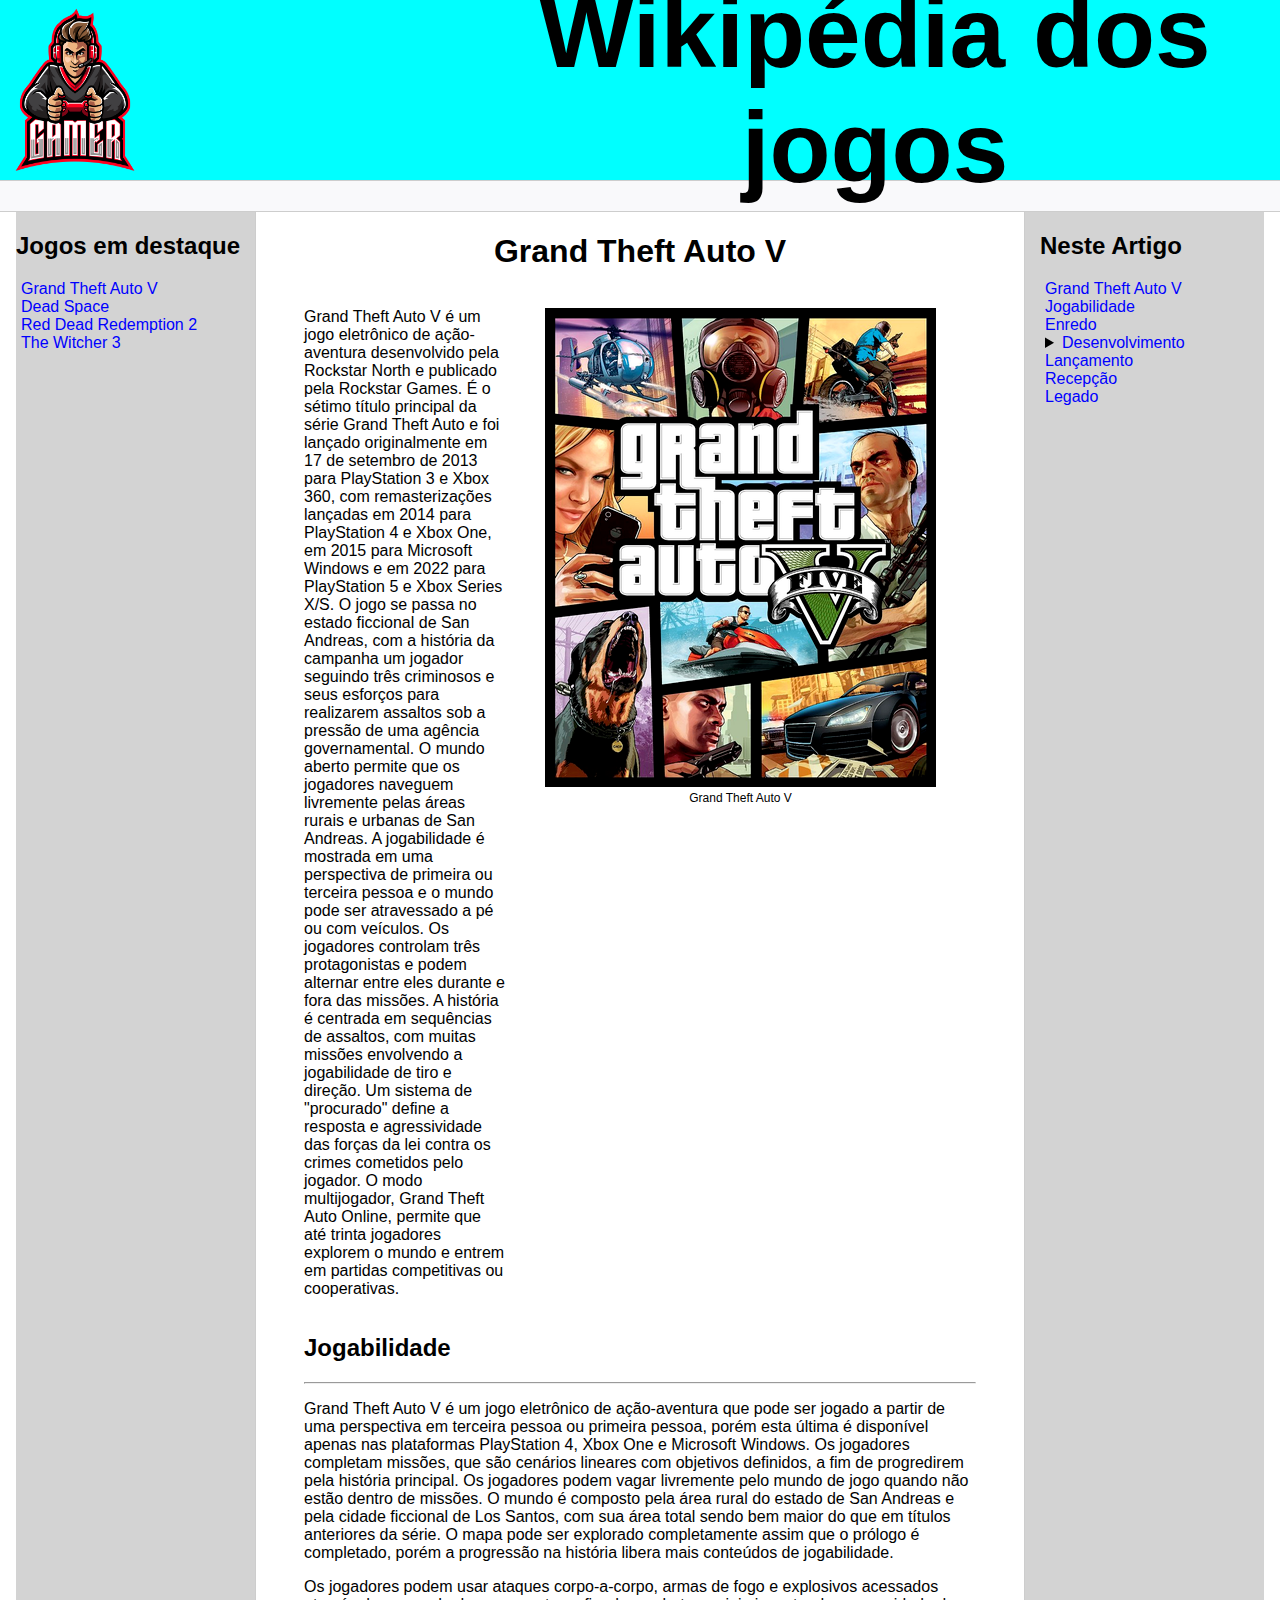
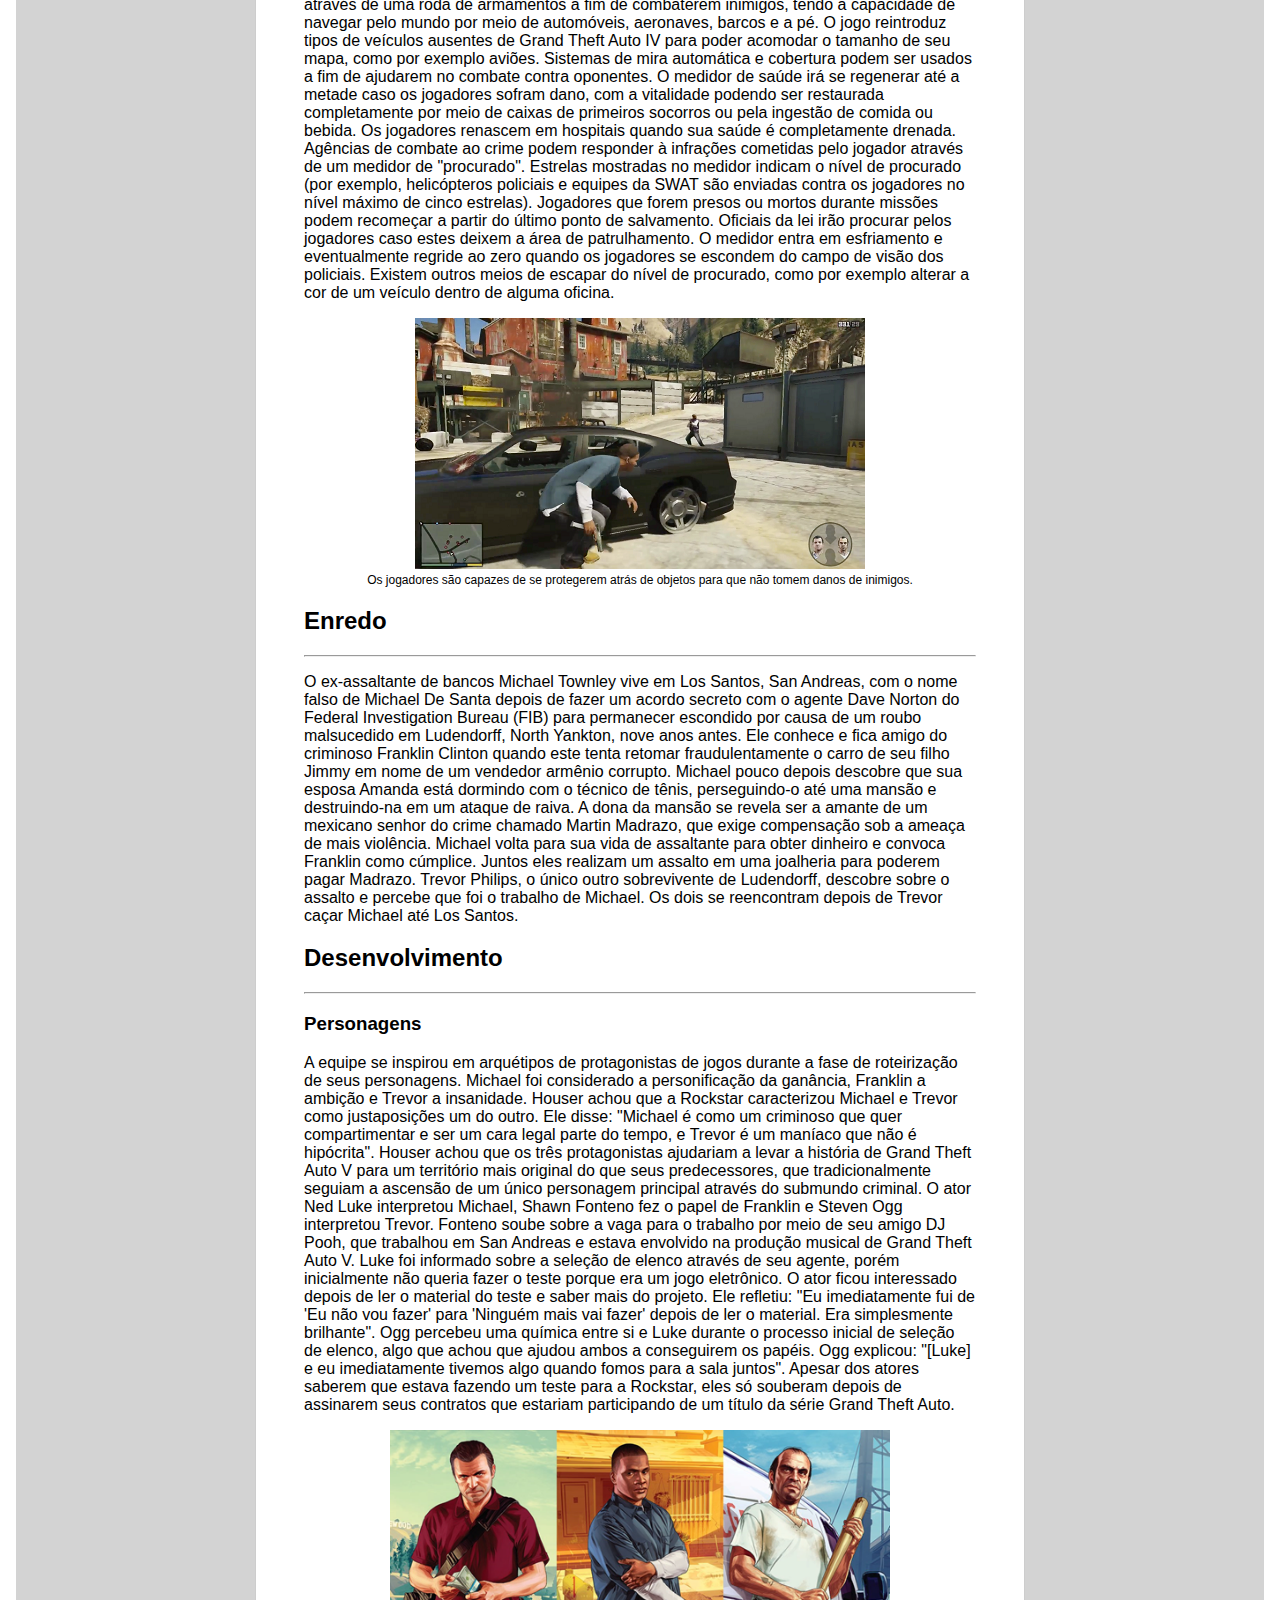
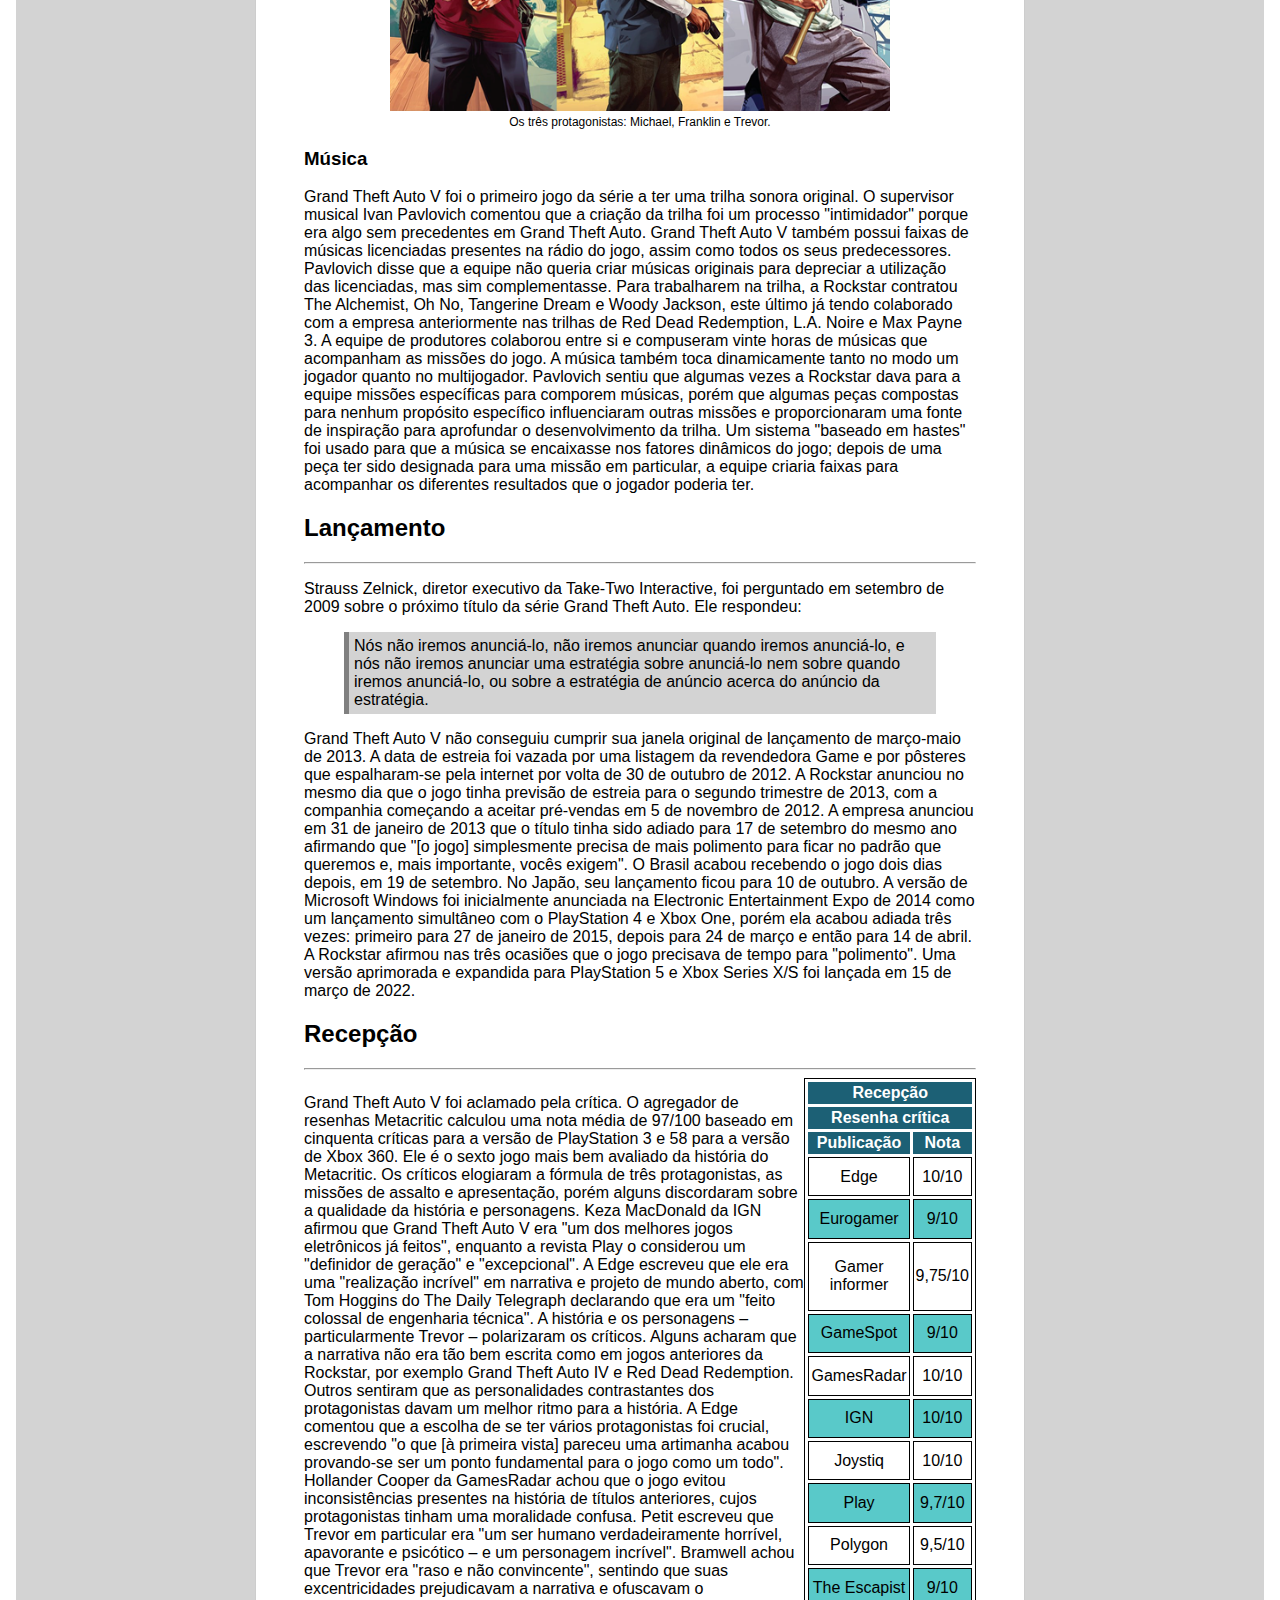
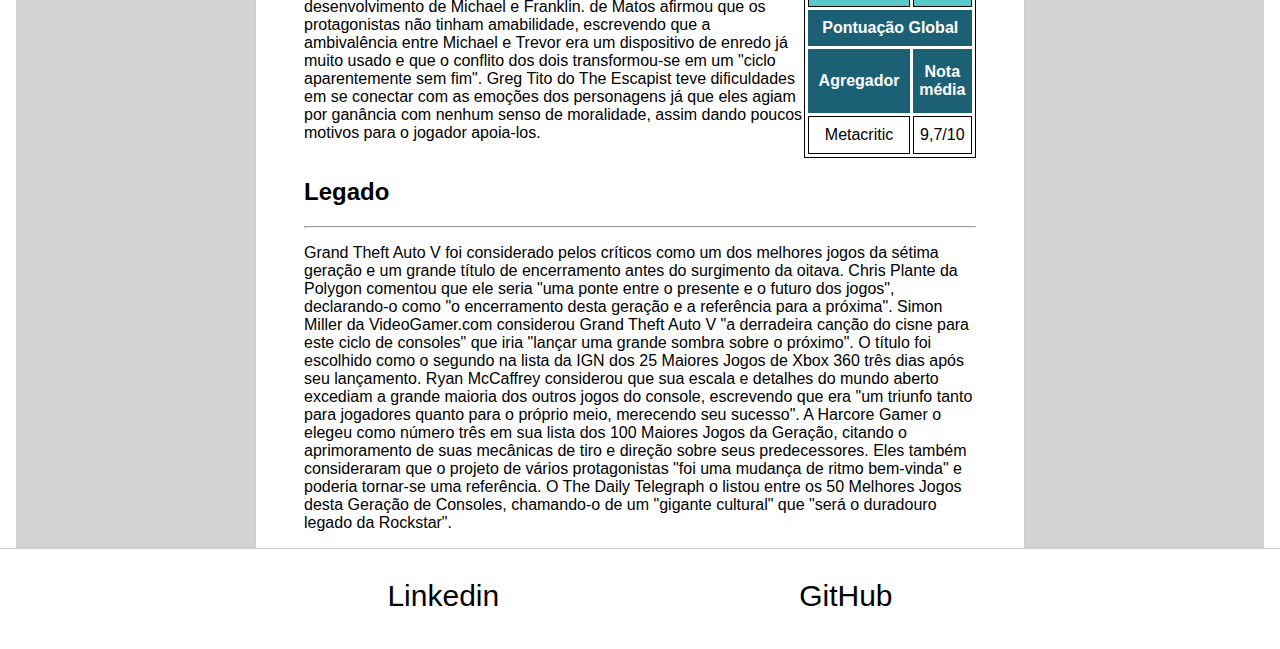
<file: index.html>
<!DOCTYPE html>
<html lang="pt-br">
<head>
    <meta charset="UTF-8">
    <meta http-equiv="X-UA-Compatible" content="IE=edge">
    <meta name="viewport" content="width=device-width, initial-scale=1.0">
    <title>Página Principal</title>
    <link rel="stylesheet" href="assets/css/style.css">
</head>
<body>

    <header>  
            <img id="1" src="assets/images/logo_game.png" alt="Logotipo do site"/>
            <h1>Wikipédia dos jogos</h1>
            
    </header>

    <div class="bar"></div>

    <div class="content">
        <nav class="sidebar">
            <h2>Jogos em destaque</h2>
            <ul>
                <li><a href="index.html">Grand Theft Auto V</a></li>
                <li><a href="deadspace.html">Dead Space</a></li>
                <li><a href="RDR2.html">Red Dead Redemption 2</a></li>
                <li><a href="thewitcher3.html">The Witcher 3</a></li>
            </ul>
        </nav>

        <main class="main">
            <h1 id="gtav">Grand Theft Auto V</h1>

            <div class="capa">

                <p>
                    Grand Theft Auto V é um jogo eletrônico de ação-aventura desenvolvido pela Rockstar North e publicado pela Rockstar Games. 
                    É o sétimo título principal da série Grand Theft Auto e foi lançado originalmente em 17 de setembro de 2013 para PlayStation 3 e Xbox 360, 
                    com remasterizações lançadas em 2014 para PlayStation 4 e Xbox One, em 2015 para Microsoft Windows e em 2022 para PlayStation 5 e Xbox Series X/S. 
                    O jogo se passa no estado ficcional de San Andreas, com a história da campanha um jogador seguindo três criminosos e seus esforços para realizarem assaltos sob a pressão de uma agência governamental. 
                    O mundo aberto permite que os jogadores naveguem livremente pelas áreas rurais e urbanas de San Andreas.
                
                    A jogabilidade é mostrada em uma perspectiva de primeira ou terceira pessoa e o mundo pode ser atravessado a pé ou com veículos. 
                    Os jogadores controlam três protagonistas e podem alternar entre eles durante e fora das missões. A história é centrada em sequências de assaltos, com muitas missões envolvendo a jogabilidade de tiro e direção. 
                    Um sistema de "procurado" define a resposta e agressividade das forças da lei contra os crimes cometidos pelo jogador. O modo multijogador, Grand Theft Auto Online, permite que até trinta jogadores explorem o mundo e entrem em partidas competitivas ou cooperativas.
                </p>

                <figure>
                    <img src="assets/images/GTAV/Grand_Theft_Auto_V_capa.png" alt="Imagem da capa de Grand Theft Auto V">
                    <figcaption>Grand Theft Auto V</figcaption>
                </figure>
            
            </div>

            <h2 id="jogabilidade">Jogabilidade</h2><hr>
        
                <p>
                    Grand Theft Auto V é um jogo eletrônico de ação-aventura que pode ser jogado a partir de uma perspectiva em terceira pessoa ou primeira pessoa, 
                    porém esta última é disponível apenas nas plataformas PlayStation 4, Xbox One e Microsoft Windows. Os jogadores completam missões, que são cenários lineares com objetivos definidos, 
                    a fim de progredirem pela história principal. Os jogadores podem vagar livremente pelo mundo de jogo quando não estão dentro de missões. 
                    O mundo é composto pela área rural do estado de San Andreas e pela cidade ficcional de Los Santos, com sua área total sendo bem maior do que em títulos anteriores da série. 
                    O mapa pode ser explorado completamente assim que o prólogo é completado, porém a progressão na história libera mais conteúdos de jogabilidade.
                </p>

                <p>
                    Os jogadores podem usar ataques corpo-a-corpo, armas de fogo e explosivos acessados através de uma roda de armamentos a fim de combaterem inimigos, tendo a capacidade de navegar pelo mundo por meio de automóveis, 
                    aeronaves, barcos e a pé. O jogo reintroduz tipos de veículos ausentes de Grand Theft Auto IV para poder acomodar o tamanho de seu mapa, como por exemplo aviões. Sistemas de mira automática e cobertura podem ser usados a fim de ajudarem no combate contra oponentes. 
                    O medidor de saúde irá se regenerar até a metade caso os jogadores sofram dano, com a vitalidade podendo ser restaurada completamente por meio de caixas de primeiros socorros ou pela ingestão de comida ou bebida. 
                    Os jogadores renascem em hospitais quando sua saúde é completamente drenada. Agências de combate ao crime podem responder à infrações cometidas pelo jogador através de um medidor de "procurado". 
                    Estrelas mostradas no medidor indicam o nível de procurado (por exemplo, helicópteros policiais e equipes da SWAT são enviadas contra os jogadores no nível máximo de cinco estrelas). 
                    Jogadores que forem presos ou mortos durante missões podem recomeçar a partir do último ponto de salvamento. Oficiais da lei irão procurar pelos jogadores caso estes deixem a área de patrulhamento. 
                    O medidor entra em esfriamento e eventualmente regride ao zero quando os jogadores se escondem do campo de visão dos policiais. Existem outros meios de escapar do nível de procurado, como por exemplo alterar a cor de um veículo dentro de alguma oficina.
                </p>

                    <figure>
                        <img src="assets/images/GTAV/GTA_V-gameplay-Trevor.png" alt="Os jogadores são capazes de se protegerem atrás de objetos para que não tomem danos de inimigos.">
                        <figcaption>Os jogadores são capazes de se protegerem atrás de objetos para que não tomem danos de inimigos.</figcaption>
                    </figure>

            <h2 id="enredo">Enredo</h2><hr>

                <p>
                    O ex-assaltante de bancos Michael Townley vive em Los Santos, San Andreas, com o nome falso de Michael De Santa depois de fazer um acordo secreto com o agente Dave Norton do Federal Investigation Bureau (FIB) para permanecer escondido por causa de um roubo malsucedido em Ludendorff, North Yankton, nove anos antes. 
                    Ele conhece e fica amigo do criminoso Franklin Clinton quando este tenta retomar fraudulentamente o carro de seu filho Jimmy em nome de um vendedor armênio corrupto. Michael pouco depois descobre que sua esposa Amanda está dormindo com o técnico de tênis, perseguindo-o até uma mansão e destruindo-na em um ataque de raiva. 
                    A dona da mansão se revela ser a amante de um mexicano senhor do crime chamado Martin Madrazo, que exige compensação sob a ameaça de mais violência. Michael volta para sua vida de assaltante para obter dinheiro e convoca Franklin como cúmplice. 
                    Juntos eles realizam um assalto em uma joalheria para poderem pagar Madrazo. Trevor Philips, o único outro sobrevivente de Ludendorff, descobre sobre o assalto e percebe que foi o trabalho de Michael. Os dois se reencontram depois de Trevor caçar Michael até Los Santos.
                </p>

            <h2 id="desenvolvimento">Desenvolvimento</h2><hr>

                <h3 id="personagens">Personagens</h3>

                    <p>
                        A equipe se inspirou em arquétipos de protagonistas de jogos durante a fase de roteirização de seus personagens. Michael foi considerado a personificação da ganância, Franklin a ambição e Trevor a insanidade. 
                        Houser achou que a Rockstar caracterizou Michael e Trevor como justaposições um do outro. Ele disse: "Michael é como um criminoso que quer compartimentar e ser um cara legal parte do tempo, e Trevor é um maníaco que não é hipócrita". 
                        Houser achou que os três protagonistas ajudariam a levar a história de Grand Theft Auto V para um território mais original do que seus predecessores, que tradicionalmente seguiam a ascensão de um único personagem principal através do submundo criminal. 
                        O ator Ned Luke interpretou Michael, Shawn Fonteno fez o papel de Franklin e Steven Ogg interpretou Trevor. Fonteno soube sobre a vaga para o trabalho por meio de seu amigo DJ Pooh, que trabalhou em San Andreas e estava envolvido na produção musical de Grand Theft Auto V. 
                        Luke foi informado sobre a seleção de elenco através de seu agente, porém inicialmente não queria fazer o teste porque era um jogo eletrônico. O ator ficou interessado depois de ler o material do teste e saber mais do projeto. 
                        Ele refletiu: "Eu imediatamente fui de 'Eu não vou fazer' para 'Ninguém mais vai fazer' depois de ler o material. Era simplesmente brilhante". Ogg percebeu uma química entre si e Luke durante o processo inicial de seleção de elenco, 
                        algo que achou que ajudou ambos a conseguirem os papéis. Ogg explicou: "[Luke] e eu imediatamente tivemos algo quando fomos para a sala juntos". Apesar dos atores saberem que estava fazendo um teste para a Rockstar, 
                        eles só souberam depois de assinarem seus contratos que estariam participando de um título da série Grand Theft Auto.
                    </p>

                    <figure>
                        <img src="assets/images/GTAV/GTA_V_Protagonistas.png" alt="Os três protagonistas: Michael, Franklin e Trevor.">
                        <figcaption>Os três protagonistas: Michael, Franklin e Trevor.</figcaption>
                    </figure>
                    
                    <h3 id="musica">Música</h3>

                    <p>
                        Grand Theft Auto V foi o primeiro jogo da série a ter uma trilha sonora original. O supervisor musical Ivan Pavlovich comentou que a criação da trilha foi um processo "intimidador" porque era algo sem precedentes em Grand Theft Auto. 
                        Grand Theft Auto V também possui faixas de músicas licenciadas presentes na rádio do jogo, assim como todos os seus predecessores. Pavlovich disse que a equipe não queria criar músicas originais para depreciar a utilização das licenciadas, mas sim complementasse. 
                        Para trabalharem na trilha, a Rockstar contratou The Alchemist, Oh No, Tangerine Dream e Woody Jackson, este último já tendo colaborado com a empresa anteriormente nas trilhas de Red Dead Redemption, L.A. Noire e Max Payne 3. 
                        A equipe de produtores colaborou entre si e compuseram vinte horas de músicas que acompanham as missões do jogo. A música também toca dinamicamente tanto no modo um jogador quanto no multijogador. 
                        Pavlovich sentiu que algumas vezes a Rockstar dava para a equipe missões específicas para comporem músicas, porém que algumas peças compostas para nenhum propósito específico influenciaram outras missões e proporcionaram uma fonte de inspiração para aprofundar o desenvolvimento da trilha. 
                        Um sistema "baseado em hastes" foi usado para que a música se encaixasse nos fatores dinâmicos do jogo; depois de uma peça ter sido designada para uma missão em particular, a equipe criaria faixas para acompanhar os diferentes resultados que o jogador poderia ter.
                    </p>

            <h2 id="lançamento">Lançamento</h2><hr>

                <p>
                    Strauss Zelnick, diretor executivo da Take-Two Interactive, foi perguntado em setembro de 2009 sobre o próximo título da série Grand Theft Auto. Ele respondeu:
                </p>

                    <blockquote cite="Robinson, Andy (2 de setembro de 2009). «Take-Two on the GTA V announcement». Computer and Video Games. Consultado em 6 de setembro de 2016. Cópia arquivada em 24 de junho de 2013">
                        Nós não iremos anunciá-lo, não iremos anunciar quando iremos anunciá-lo, e nós não iremos anunciar uma estratégia sobre anunciá-lo nem sobre quando iremos anunciá-lo, ou sobre a estratégia de anúncio acerca do anúncio da estratégia.
                    </blockquote>

                <p>
                    Grand Theft Auto V não conseguiu cumprir sua janela original de lançamento de março-maio de 2013. A data de estreia foi vazada por uma listagem da revendedora Game e por pôsteres que espalharam-se pela internet por volta de 30 de outubro de 2012. 
                    A Rockstar anunciou no mesmo dia que o jogo tinha previsão de estreia para o segundo trimestre de 2013, com a companhia começando a aceitar pré-vendas em 5 de novembro de 2012. A empresa anunciou em 31 de janeiro de 2013 que o título tinha sido adiado para 17 de setembro do mesmo ano 
                    afirmando que "[o jogo] simplesmente precisa de mais polimento para ficar no padrão que queremos e, mais importante, vocês exigem". O Brasil acabou recebendo o jogo dois dias depois, em 19 de setembro. No Japão, seu lançamento ficou para 10 de outubro. 
                    A versão de Microsoft Windows foi inicialmente anunciada na Electronic Entertainment Expo de 2014 como um lançamento simultâneo com o PlayStation 4 e Xbox One, porém ela acabou adiada três vezes: primeiro para 27 de janeiro de 2015, depois para 24 de março e então para 14 de abril. 
                    A Rockstar afirmou nas três ocasiões que o jogo precisava de tempo para "polimento". Uma versão aprimorada e expandida para PlayStation 5 e Xbox Series X/S foi lançada em 15 de março de 2022.
                </p>
                   
            <h2 id="recepção">Recepção</h2><hr>

            <div class="reception">

                <p>
                    Grand Theft Auto V foi aclamado pela crítica. O agregador de resenhas Metacritic calculou uma nota média de 97/100 baseado em cinquenta críticas para a versão de PlayStation 3 e 58 para a versão de Xbox 360. Ele é o sexto jogo mais bem avaliado da história do Metacritic. 
                    Os críticos elogiaram a fórmula de três protagonistas, as missões de assalto e apresentação, porém alguns discordaram sobre a qualidade da história e personagens. Keza MacDonald da IGN afirmou que Grand Theft Auto V era "um dos melhores jogos eletrônicos já feitos", 
                    enquanto a revista Play o considerou um "definidor de geração" e "excepcional". A Edge escreveu que ele era uma "realização incrível" em narrativa e projeto de mundo aberto, com Tom Hoggins do The Daily Telegraph declarando que era um "feito colossal de engenharia técnica".
               
                    A história e os personagens – particularmente Trevor – polarizaram os críticos. Alguns acharam que a narrativa não era tão bem escrita como em jogos anteriores da Rockstar, por exemplo Grand Theft Auto IV e Red Dead Redemption. 
                    Outros sentiram que as personalidades contrastantes dos protagonistas davam um melhor ritmo para a história. A Edge comentou que a escolha de se ter vários protagonistas foi crucial, escrevendo "o que [à primeira vista] pareceu uma artimanha acabou provando-se ser um ponto fundamental para o jogo como um todo". 
                    Hollander Cooper da GamesRadar achou que o jogo evitou inconsistências presentes na história de títulos anteriores, cujos protagonistas tinham uma moralidade confusa. Petit escreveu que Trevor em particular era "um ser humano verdadeiramente horrível, apavorante e psicótico – e um personagem incrível". 
                    Bramwell achou que Trevor era "raso e não convincente", sentindo que suas excentricidades prejudicavam a narrativa e ofuscavam o desenvolvimento de Michael e Franklin. de Matos afirmou que os protagonistas não tinham amabilidade, escrevendo que a ambivalência entre Michael e Trevor era um dispositivo de enredo já muito usado 
                    e que o conflito dos dois transformou-se em um "ciclo aparentemente sem fim". Greg Tito do The Escapist teve dificuldades em se conectar com as emoções dos personagens já que eles agiam por ganância com nenhum senso de moralidade, assim dando poucos motivos para o jogador apoia-los.
                </p>

                    <table cellspacing="3" cellpadding="2">
                        <thead>
                            <tr>
                                <th colspan="2">Recepção</th>
                            </tr>
                            <tr>
                                <th colspan="2">Resenha crítica</th>
                            </tr>
                            <tr>
                                <th>Publicação</th>
                                <th>Nota</th>
                            </tr>
                        </thead>
                        <tbody>
                            <tr>
                                <td>Edge</td>
                                <td>10/10</td>
                            </tr>
                            <tr>
                                <td>Eurogamer</td>
                                <td>9/10</td>
                            </tr>
                            <tr>
                                <td>Gamer informer</td>
                                <td>9,75/10</td>
                            </tr>
                            <tr>
                                <td>GameSpot</td>
                                <td>9/10</td>
                            </tr>
                            <tr>
                                <td>GamesRadar</td>
                                <td>10/10</td>
                            </tr>
                            <tr>
                                <td>IGN</td>
                                <td>10/10</td>
                            </tr>
                            <tr>
                                <td>Joystiq</td>
                                <td>10/10</td>
                            </tr>
                            <tr>
                                <td>Play</td>
                                <td>9,7/10</td>
                            </tr>
                            <tr>
                                <td>Polygon</td>
                                <td>9,5/10</td>
                            </tr>
                            <tr>
                                <td>The Escapist</td>
                                <td>9/10</td>
                            </tr>
                        </tbody>
                        <thead>
                            <tr>
                                <th colspan="2">Pontuação Global</th>
                            </tr>
                            <tr>
                                <th>Agregador</th>
                                <th>Nota média</th>
                            </tr>
                        </thead>
                        <tbody>
                            <tr>
                                <td>Metacritic</td>
                                <td>9,7/10</td>
                            </tr>
                        </tbody>
                    </table>
        </div>

        <h2 id="legado">Legado</h2><hr>

            <p>
                Grand Theft Auto V foi considerado pelos críticos como um dos melhores jogos da sétima geração e um grande título de encerramento antes do surgimento da oitava. Chris Plante da Polygon comentou que ele seria "uma ponte entre o presente e o futuro dos jogos", declarando-o como "o encerramento desta geração e a referência para a próxima". 
                Simon Miller da VideoGamer.com considerou Grand Theft Auto V "a derradeira canção do cisne para este ciclo de consoles" que iria "lançar uma grande sombra sobre o próximo". O título foi escolhido como o segundo na lista da IGN dos 25 Maiores Jogos de Xbox 360 três dias após seu lançamento. 
                Ryan McCaffrey considerou que sua escala e detalhes do mundo aberto excediam a grande maioria dos outros jogos do console, escrevendo que era "um triunfo tanto para jogadores quanto para o próprio meio, merecendo seu sucesso". A Harcore Gamer o elegeu como número três em sua lista dos 100 Maiores Jogos da Geração, citando o aprimoramento de suas mecânicas de tiro e direção sobre seus predecessores. 
                Eles também consideraram que o projeto de vários protagonistas "foi uma mudança de ritmo bem-vinda" e poderia tornar-se uma referência. O The Daily Telegraph o listou entre os 50 Melhores Jogos desta Geração de Consoles, chamando-o de um "gigante cultural" que "será o duradouro legado da Rockstar".
            </p>


            
        </main>

        <aside class="anchors">
            <h2>Neste Artigo</h2>
            <ul>
                <li><a href="#gtav">Grand Theft Auto V</a></li>
                <li><a href="#jogabilidade">Jogabilidade</a></li>
                <li><a href="#enredo">Enredo</a></li>
                
                <details>
                    <summary><a href="#desenvolvimento">Desenvolvimento</a></summary>
                               <a href="#personagens">Personagens</a> <br>
                               <a href="#musica">Música</a>
                
                </details>
                <li><a href="#lançamento">Lançamento</a></li>
                <li><a href="#recepção">Recepção</a></li>
                <li><a href="#legado">Legado</a></li>
            </ul>
        </aside>
    </div>

    <footer class="footer">
        <a target="_blank" href="https://www.linkedin.com/in/claiton-jose-clemes">Linkedin</a>
        <a target="_blank" href="https://github.com/Claitonjc">GitHub</a>

    </footer>
</body>
</html>
</file>
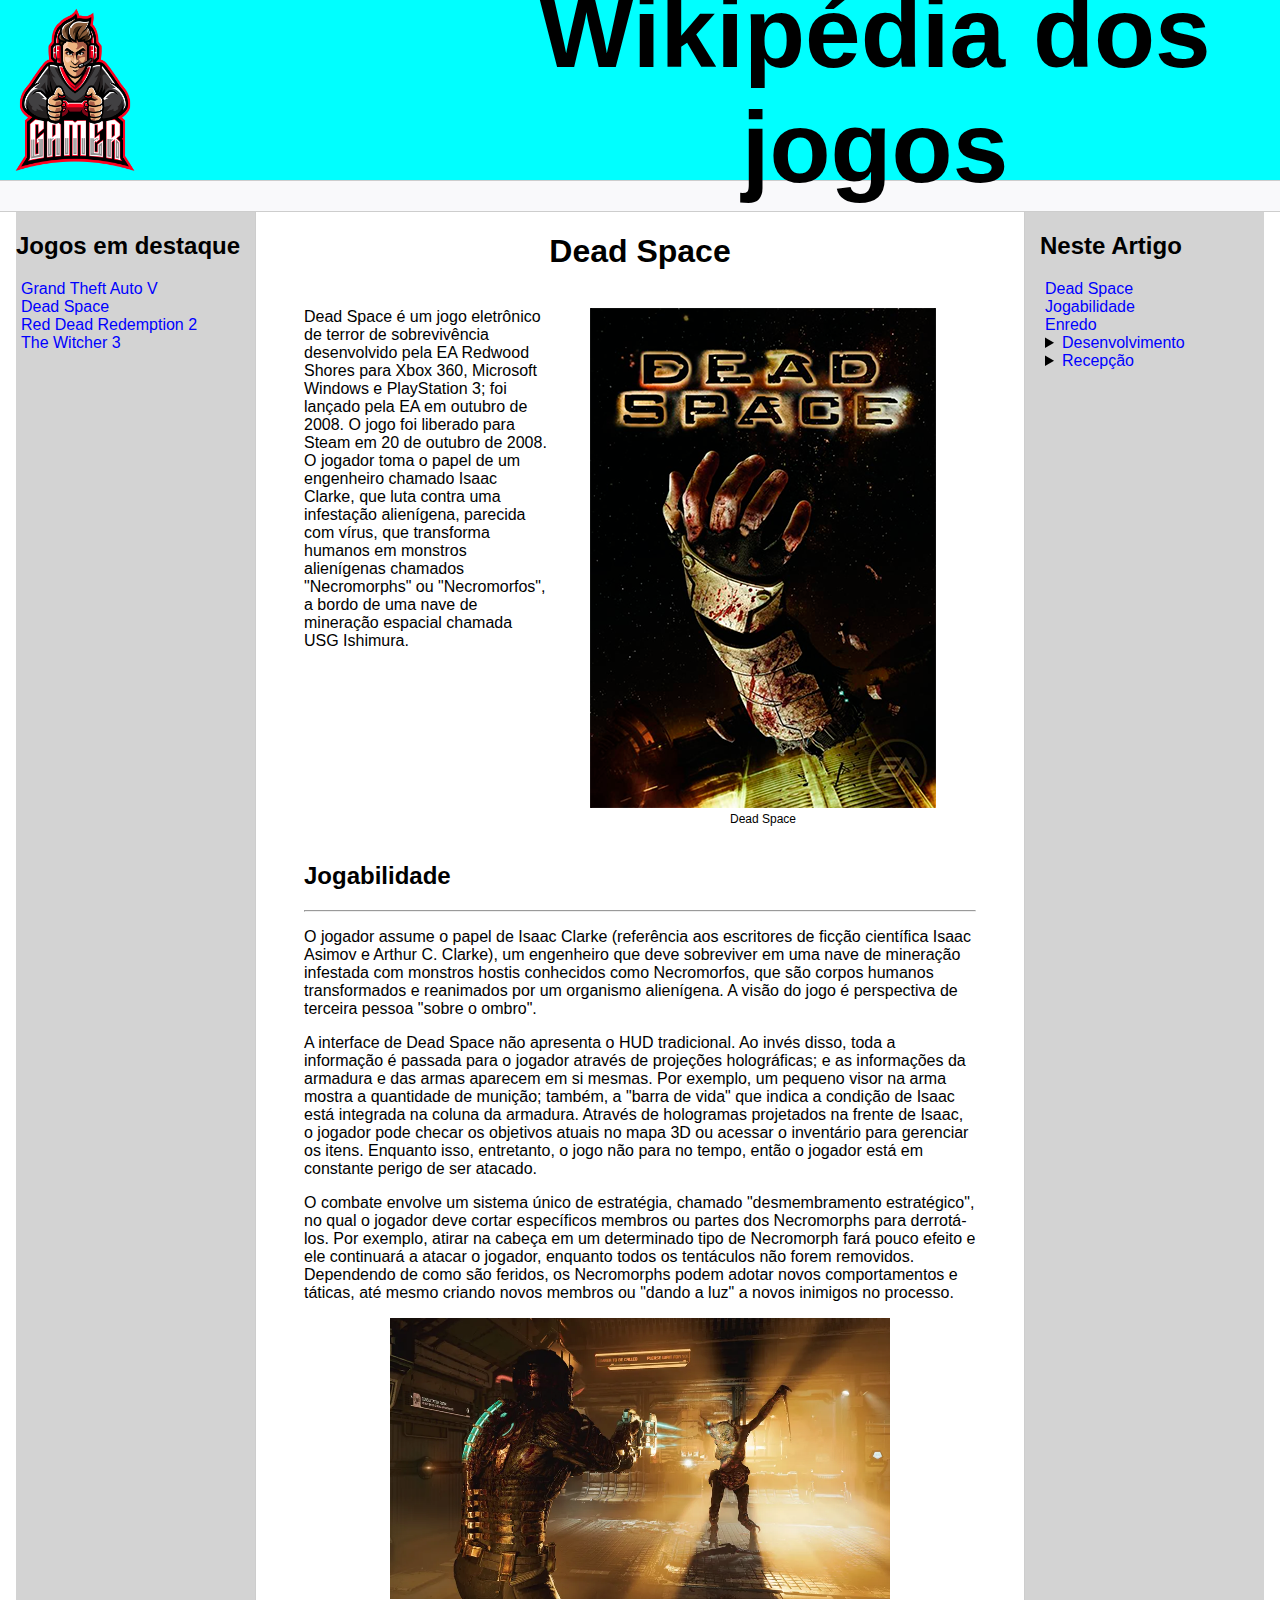
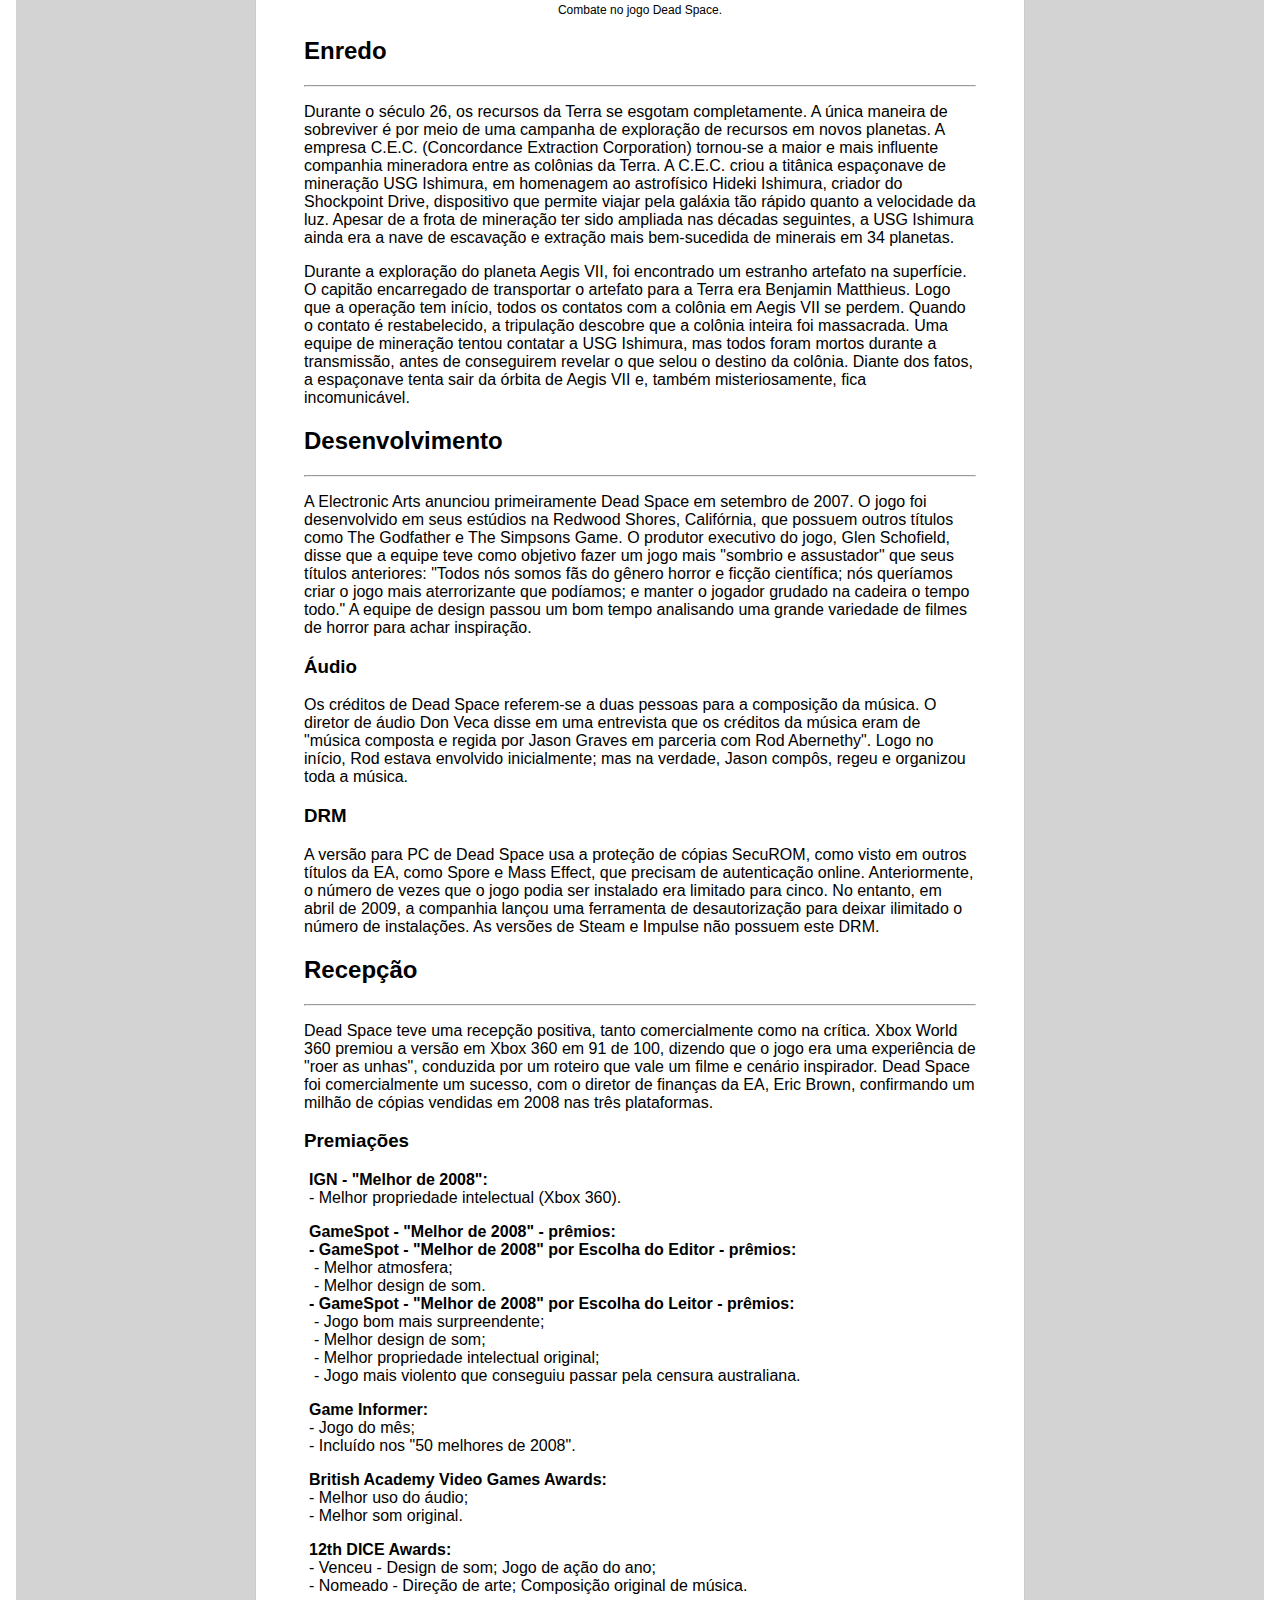
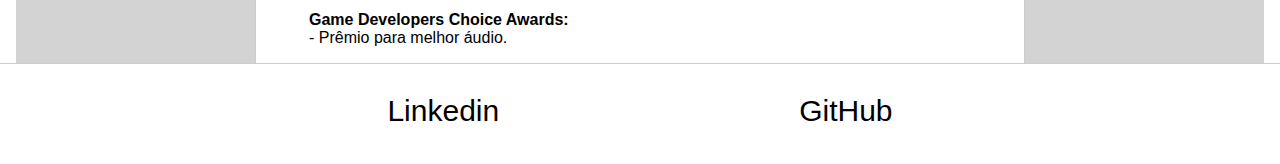
<file: deadspace.html>
<!DOCTYPE html>
<html lang="pt-br">
<head>
    <meta charset="UTF-8">
    <meta http-equiv="X-UA-Compatible" content="IE=edge">
    <meta name="viewport" content="width=device-width, initial-scale=1.0">
    <title>Jogo Dead Space</title>
    <link rel="stylesheet" href="assets/css/style.css">
</head>
<body>

    <header>  
            <img id="1" src="assets/images/logo_game.png" alt="Logotipo do site"/>
            <h1>Wikipédia dos jogos</h1>
            
    </header>

    <div class="bar"></div>

    <div class="content">
        <nav class="sidebar">
            <h2>Jogos em destaque</h2>
            <ul>
                <li><a href="index.html">Grand Theft Auto V</a></li>
                <li><a href="deadspace.html">Dead Space</a></li>
                <li><a href="RDR2.html">Red Dead Redemption 2</a></li>
                <li><a href="thewitcher3.html">The Witcher 3</a></li>
            </ul>
        </nav>

        <main class="main">
            <h1 id="deadspace">Dead Space</h1>

            <div class="capa">

                <p>
                    Dead Space é um jogo eletrônico de terror de sobrevivência desenvolvido pela EA Redwood Shores para Xbox 360, Microsoft Windows e PlayStation 3; foi lançado pela EA em outubro de 2008. 
                    O jogo foi liberado para Steam em 20 de outubro de 2008. O jogador toma o papel de um engenheiro chamado Isaac Clarke, que luta contra uma infestação alienígena, parecida com vírus, 
                    que transforma humanos em monstros alienígenas chamados "Necromorphs" ou "Necromorfos", a bordo de uma nave de mineração espacial chamada USG Ishimura.
                </p>

                <figure>
                    <img src="assets/images/Deadspace/Dead_Space_capa.png" alt="Imagem da capa de Dead Space">
                    <figcaption>Dead Space</figcaption>
                </figure>
            
            </div>

            <h2 id="jogabilidade">Jogabilidade</h2><hr>

                <p>
                    O jogador assume o papel de Isaac Clarke (referência aos escritores de ficção científica Isaac Asimov e Arthur C. Clarke), um engenheiro que deve sobreviver em uma nave de mineração infestada com monstros hostis conhecidos como Necromorfos, 
                    que são corpos humanos transformados e reanimados por um organismo alienígena. A visão do jogo é perspectiva de terceira pessoa "sobre o ombro".
                </p>

                <p>
                    A interface de Dead Space não apresenta o HUD tradicional. Ao invés disso, toda a informação é passada para o jogador através de projeções holográficas; e as informações da armadura e das armas aparecem em si mesmas. 
                    Por exemplo, um pequeno visor na arma mostra a quantidade de munição; também, a "barra de vida" que indica a condição de Isaac está integrada na coluna da armadura. Através de hologramas projetados na frente de Isaac, 
                    o jogador pode checar os objetivos atuais no mapa 3D ou acessar o inventário para gerenciar os itens. Enquanto isso, entretanto, o jogo não para no tempo, então o jogador está em constante perigo de ser atacado.
                </p>

                <p>
                    O combate envolve um sistema único de estratégia, chamado "desmembramento estratégico", no qual o jogador deve cortar específicos membros ou partes dos Necromorphs para derrotá-los. Por exemplo, atirar na cabeça em um determinado tipo de Necromorph 
                    fará pouco efeito e ele continuará a atacar o jogador, enquanto todos os tentáculos não forem removidos. Dependendo de como são feridos, os Necromorphs podem adotar novos comportamentos e táticas, até mesmo criando novos membros ou "dando a luz" a novos inimigos no processo.
                </p>

                    <figure>
                        <img src="assets/images/Deadspace/combate-deadspace.webp" alt="Imagem de combate em Dead Space">
                        <figcaption>Combate no jogo Dead Space.</figcaption>
                    </figure>

            <h2 id="enredo">Enredo</h2><hr>

                <p>
                    Durante o século 26, os recursos da Terra se esgotam completamente. A única maneira de sobreviver é por meio de uma campanha de exploração de recursos em novos planetas. A empresa C.E.C. (Concordance Extraction Corporation) tornou-se a maior e mais influente companhia mineradora entre as colônias da Terra. 
                    A C.E.C. criou a titânica espaçonave de mineração USG Ishimura, em homenagem ao astrofísico Hideki Ishimura, criador do Shockpoint Drive, dispositivo que permite viajar pela galáxia tão rápido quanto a velocidade da luz. Apesar de a frota de mineração ter sido ampliada nas décadas seguintes, 
                    a USG Ishimura ainda era a nave de escavação e extração mais bem-sucedida de minerais em 34 planetas.
                </p>

                <p>
                    Durante a exploração do planeta Aegis VII, foi encontrado um estranho artefato na superfície. O capitão encarregado de transportar o artefato para a Terra era Benjamin Matthieus. Logo que a operação tem início, todos os contatos com a colônia em Aegis VII se perdem. 
                    Quando o contato é restabelecido, a tripulação descobre que a colônia inteira foi massacrada. Uma equipe de mineração tentou contatar a USG Ishimura, mas todos foram mortos durante a transmissão, antes de conseguirem revelar o que selou o destino da colônia. 
                    Diante dos fatos, a espaçonave tenta sair da órbita de Aegis VII e, também misteriosamente, fica incomunicável.
                </p>

            <h2 id="desenvolvimento">Desenvolvimento</h2><hr>

                    <p>
                        A Electronic Arts anunciou primeiramente Dead Space em setembro de 2007. O jogo foi desenvolvido em seus estúdios na Redwood Shores, Califórnia, que possuem outros títulos como The Godfather e The Simpsons Game. O produtor executivo do jogo, Glen Schofield, 
                        disse que a equipe teve como objetivo fazer um jogo mais "sombrio e assustador" que seus títulos anteriores: "Todos nós somos fãs do gênero horror e ficção científica; nós queríamos criar o jogo mais aterrorizante que podíamos; e manter o jogador grudado na cadeira o tempo todo." 
                        A equipe de design passou um bom tempo analisando uma grande variedade de filmes de horror para achar inspiração.
                    </p>

                    
                    <h3 id="audio">Áudio</h3>

                    <p>
                        Os créditos de Dead Space referem-se a duas pessoas para a composição da música. O diretor de áudio Don Veca disse em uma entrevista que os créditos da música eram de "música composta e regida por Jason Graves em parceria com Rod Abernethy". 
                        Logo no início, Rod estava envolvido inicialmente; mas na verdade, Jason compôs, regeu e organizou toda a música.
                    </p>

                    <h3 id="drm">DRM</h3>

                    <p>
                        A versão para PC de Dead Space usa a proteção de cópias SecuROM, como visto em outros títulos da EA, como Spore e Mass Effect, que precisam de autenticação online. Anteriormente, o número de vezes que o jogo podia ser instalado era limitado para cinco. 
                        No entanto, em abril de 2009, a companhia lançou uma ferramenta de desautorização para deixar ilimitado o número de instalações. As versões de Steam e Impulse não possuem este DRM.
                    </p>
                   
            <h2 id="recepção">Recepção</h2><hr>

                <p>
                    Dead Space teve uma recepção positiva, tanto comercialmente como na crítica. Xbox World 360 premiou a versão em Xbox 360 em 91 de 100, dizendo que o jogo era uma experiência de "roer as unhas", conduzida por um roteiro que vale um filme e cenário inspirador.
                    Dead Space foi comercialmente um sucesso, com o diretor de finanças da EA, Eric Brown, confirmando um milhão de cópias vendidas em 2008 nas três plataformas.
                </p>

                <h3 id="premiacoes">Premiações</h3>

                <ul><b>IGN - "Melhor de 2008":</b>
                    <li>- Melhor propriedade intelectual (Xbox 360).</li>
                </ul>
                <ul><b>GameSpot - "Melhor de 2008" - prêmios:</b>
                    <li><b>- GameSpot - "Melhor de 2008" por Escolha do Editor - prêmios:</b></li>
                        <ul>
                            <li>- Melhor atmosfera;</li>
                            <li>- Melhor design de som.</li>
                        </ul>
                    <li><b>- GameSpot - "Melhor de 2008" por Escolha do Leitor - prêmios:</b></li>
                    <ul>
                        <li>- Jogo bom mais surpreendente;</li>
                        <li>- Melhor design de som;</li>
                        <li>- Melhor propriedade intelectual original;</li>
                        <li>- Jogo mais violento que conseguiu passar pela censura australiana.</li>
                    </ul>
                </ul>
                <ul><b>Game Informer:</b>
                    <li>- Jogo do mês;</li>
                    <li>- Incluído nos "50 melhores de 2008".</li>
                </ul>
                <ul><b>British Academy Video Games Awards:</b>
                    <li>- Melhor uso do áudio;</li>
                    <li>- Melhor som original.</li>
                </ul>
                <ul><b>12th DICE Awards:</b>
                    <li>- Venceu - Design de som; Jogo de ação do ano;</li>
                    <li>- Nomeado - Direção de arte; Composição original de música.</li>
                </ul>
                <ul><b>Game Developers Choice Awards:</b>
                    <li>- Prêmio para melhor áudio.</li>
                </ul>
            
        </main>

        <aside class="anchors">
            <h2>Neste Artigo</h2>
            <ul>
                <li><a href="#deadspace">Dead Space</a></li>
                <li><a href="#jogabilidade">Jogabilidade</a></li>
                <li><a href="#enredo">Enredo</a></li>
                
                <details>
                    <summary><a href="#desenvolvimento">Desenvolvimento</a></summary>
                               <a href="#audio">Áudio</a> <br>
                               <a href="#drm">DRM</a>
                
                </details>
                <details>
                    <summary><a href="#recepção">Recepção</a></summary>
                               <a href="#premiacoes">Premiações</a> <br>       
                </details>
            </ul>
        </aside>
    </div>

    <footer class="footer">
        <a target="_blank" href="https://www.linkedin.com/in/claiton-jose-clemes">Linkedin</a>
        <a target="_blank" href="https://github.com/Claitonjc">GitHub</a>

    </footer>
</body>
</html>
</file>
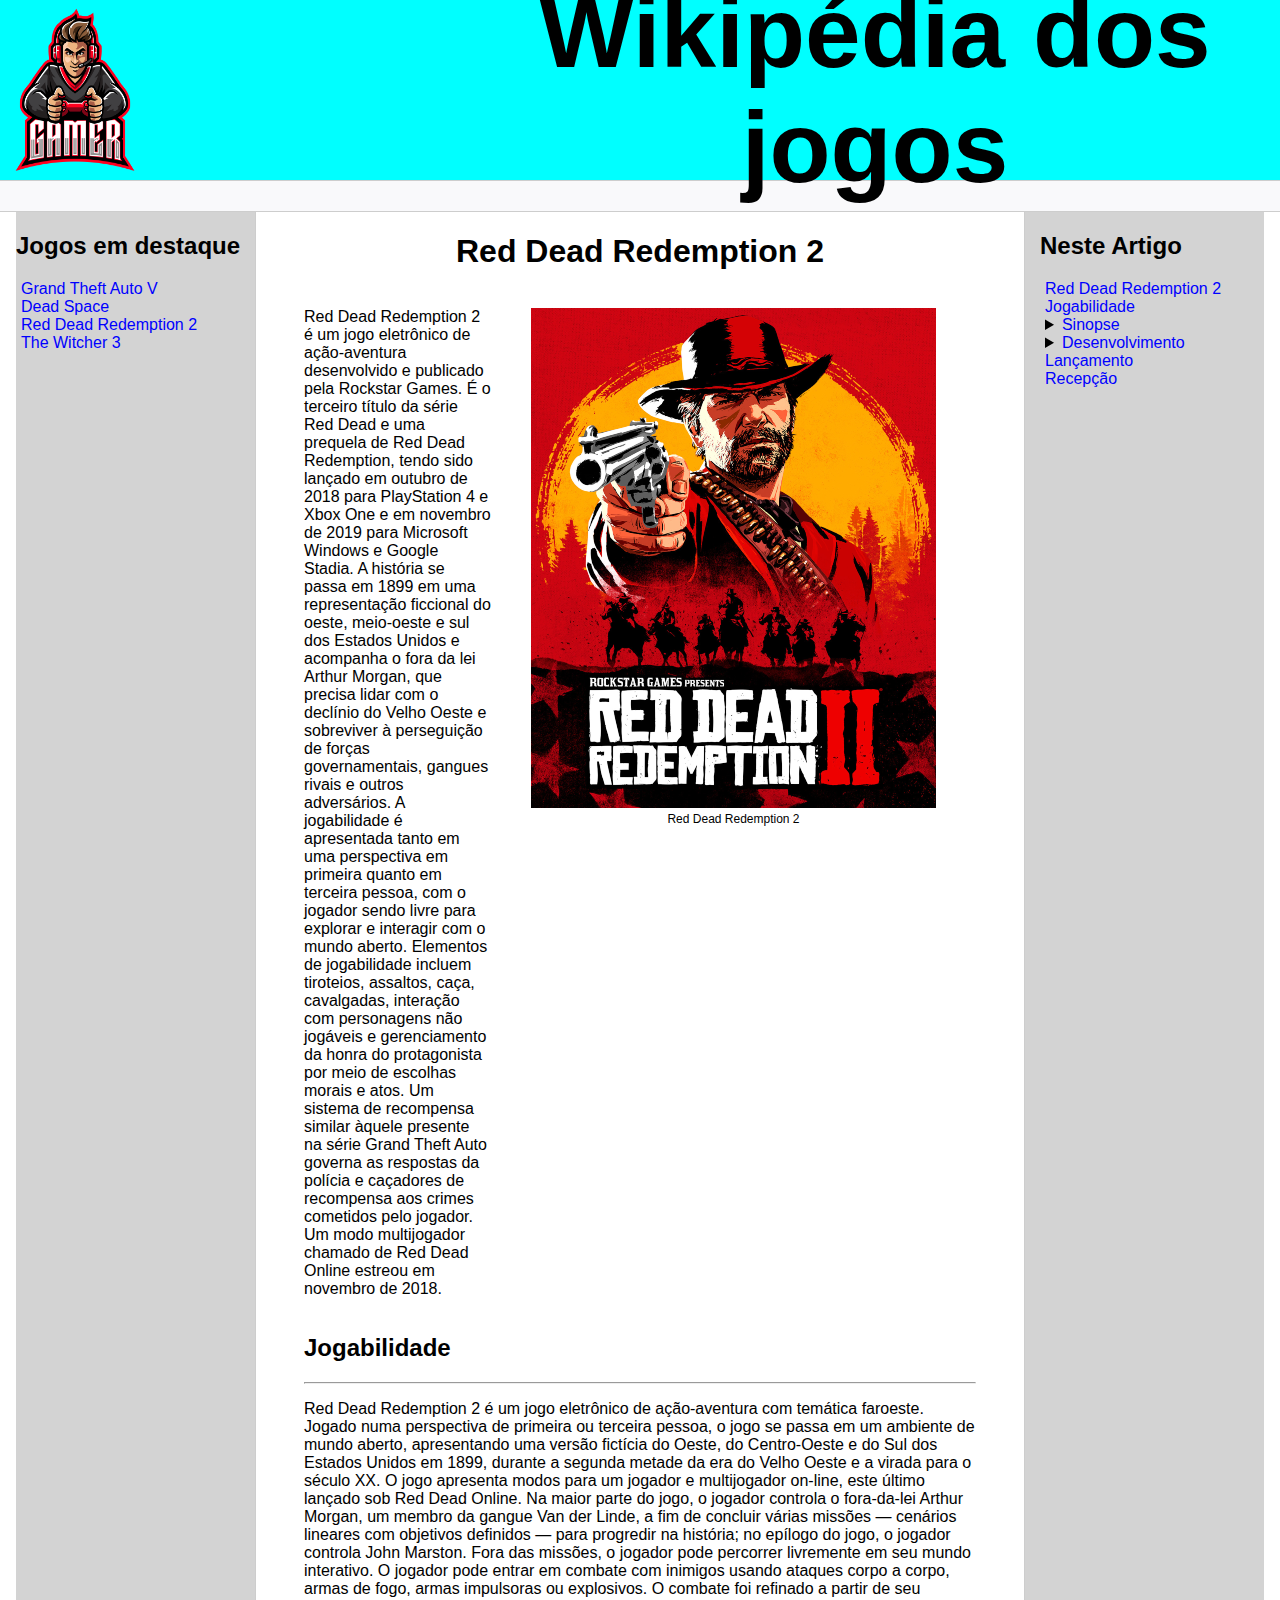
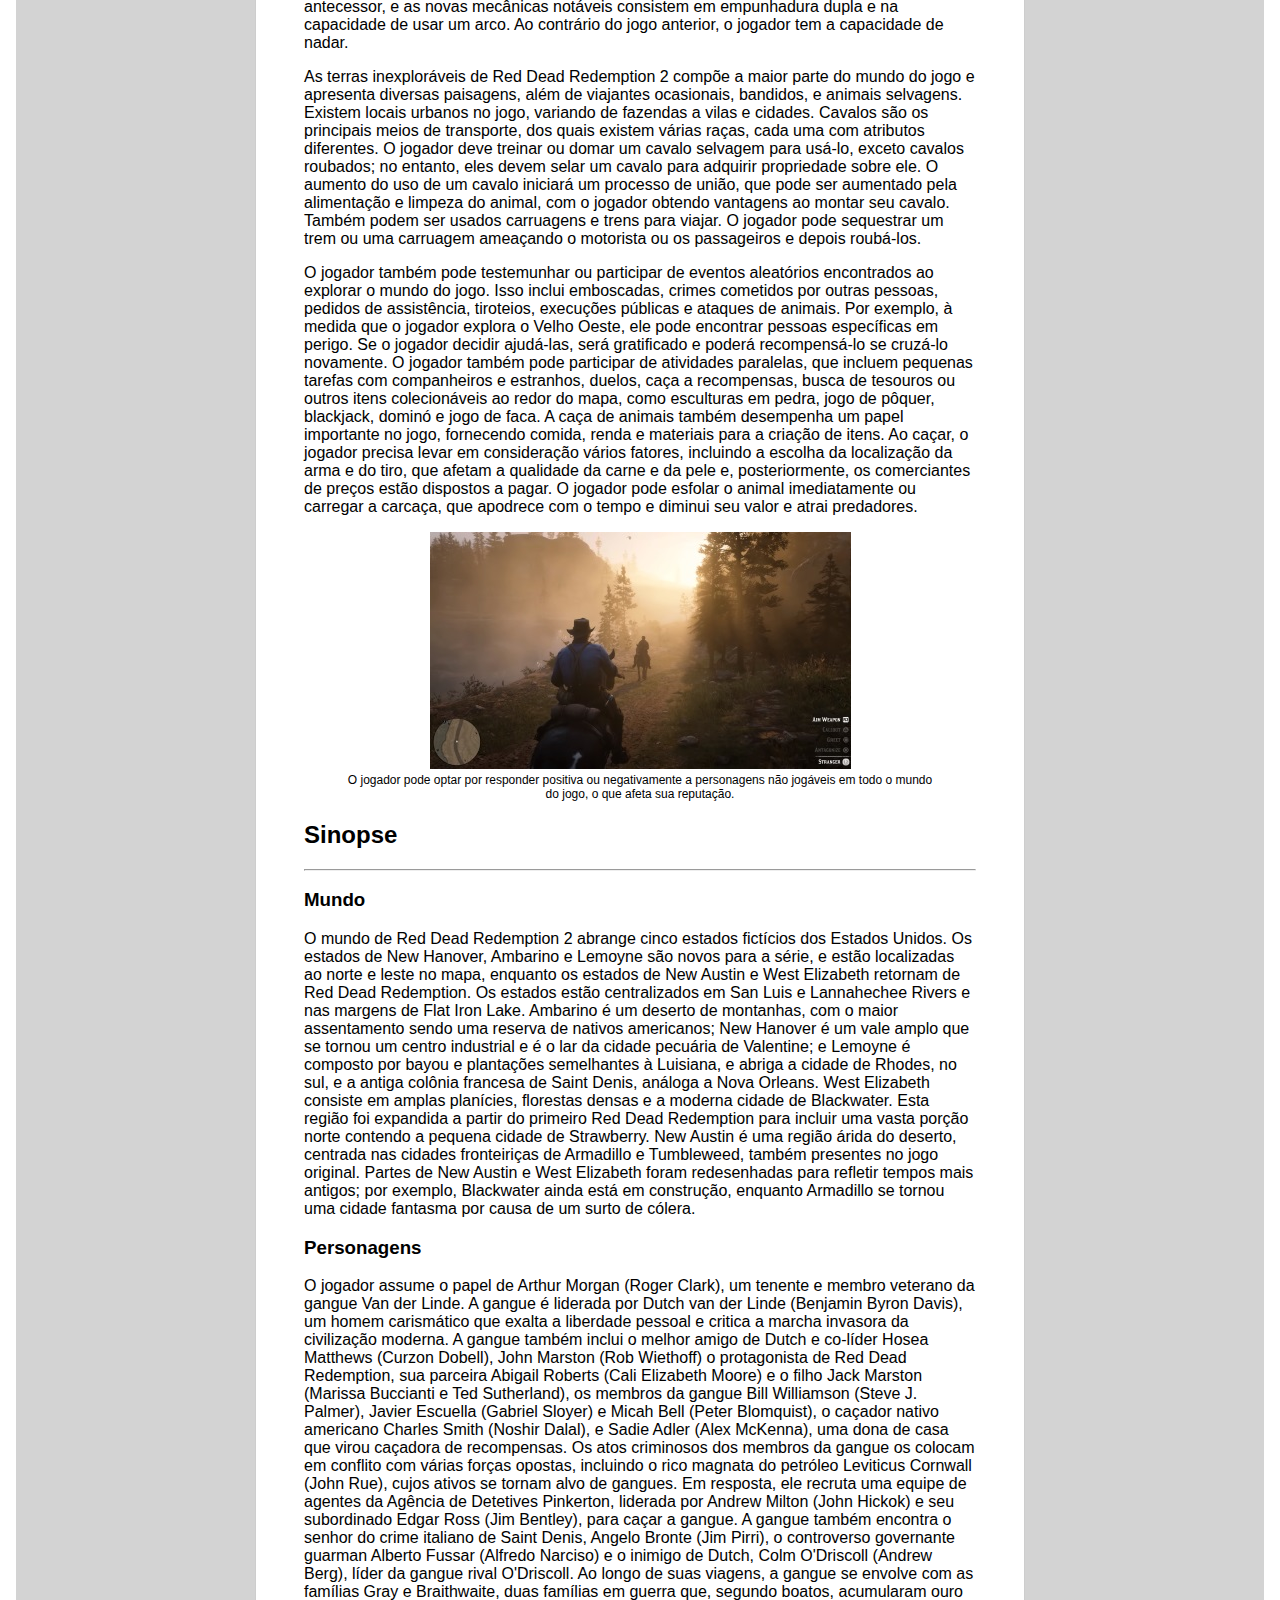
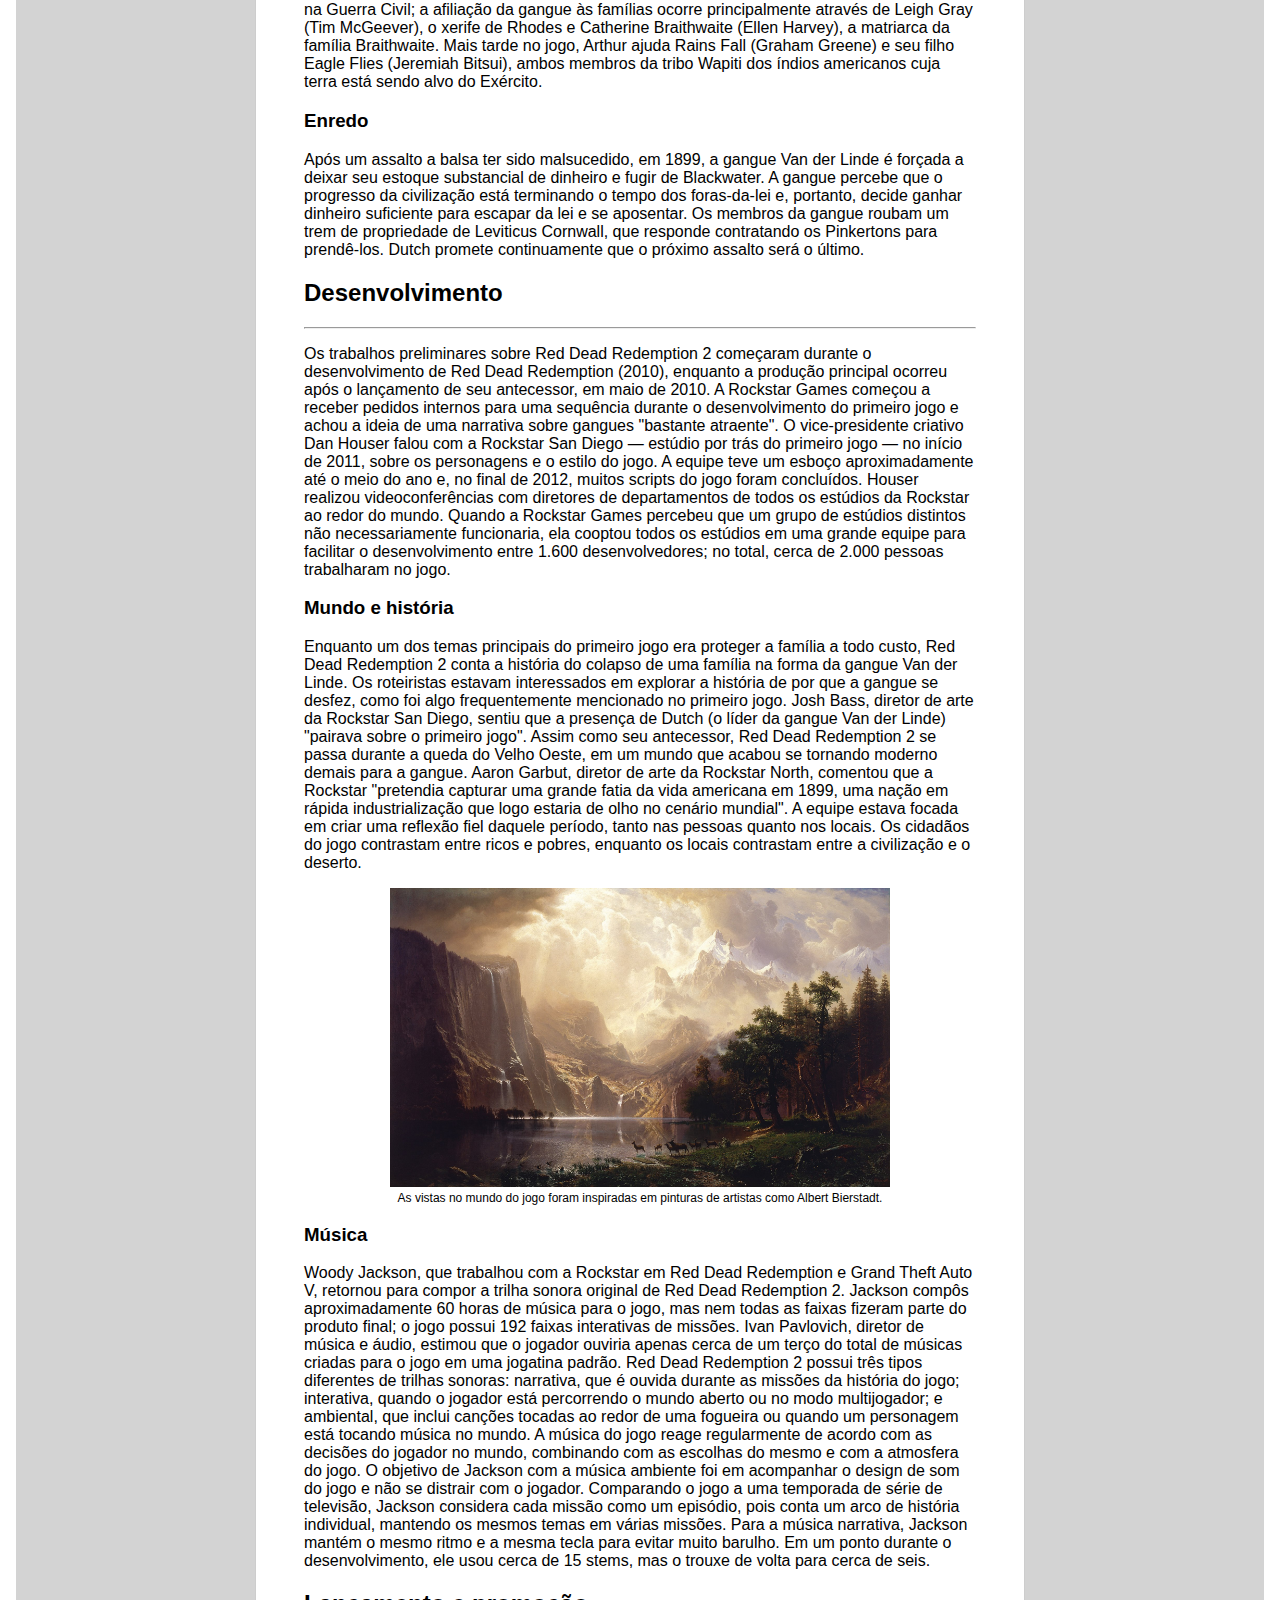
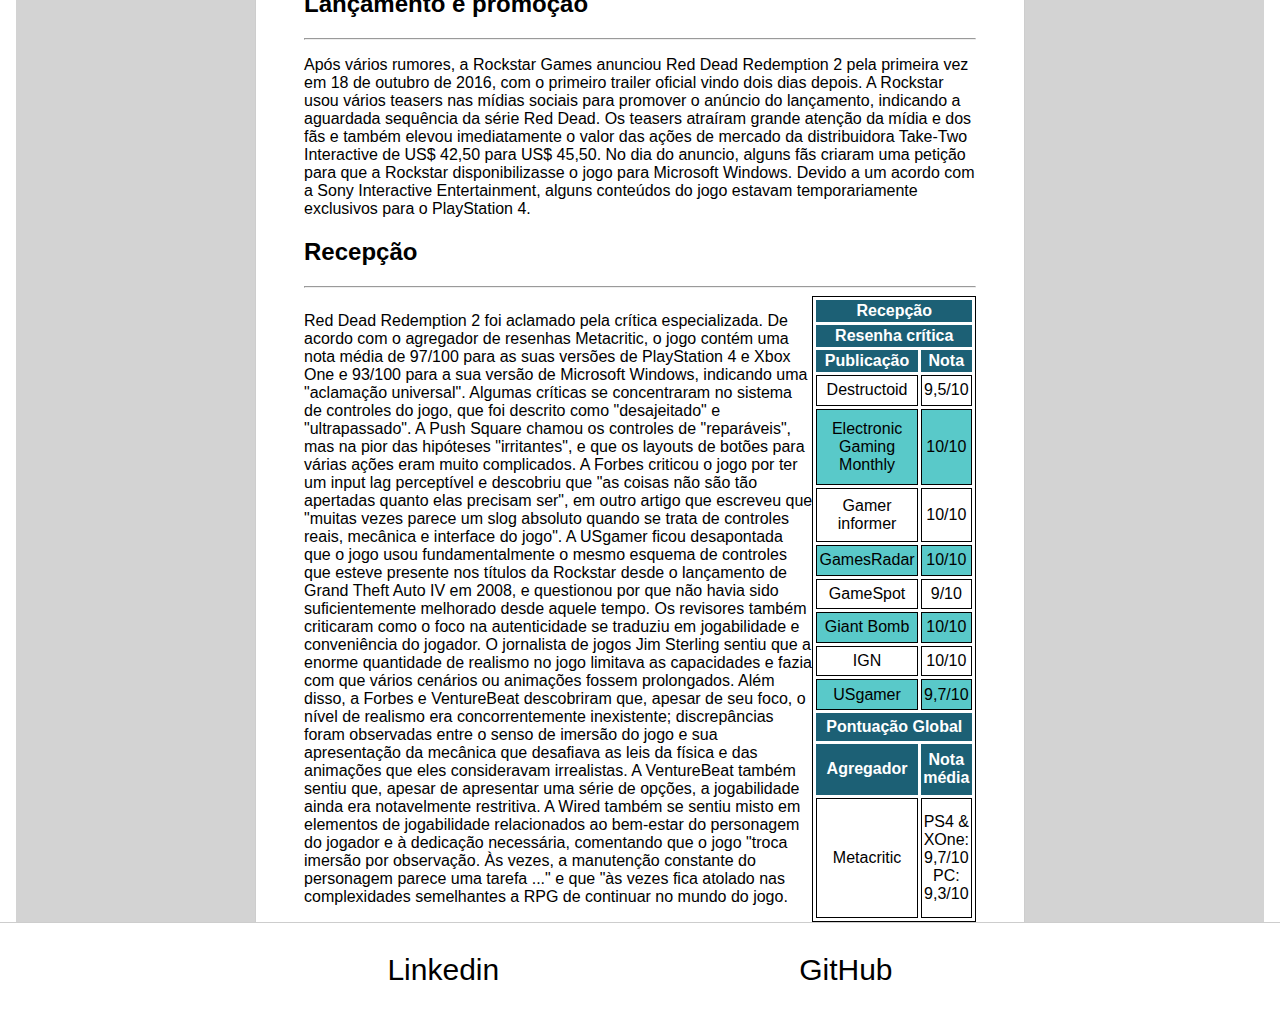
<file: RDR2.html>
<!DOCTYPE html>
<html lang="pt-br">
<head>
    <meta charset="UTF-8">
    <meta http-equiv="X-UA-Compatible" content="IE=edge">
    <meta name="viewport" content="width=device-width, initial-scale=1.0">
    <title>Jogo Red Dead Redemption 2</title>
    <link rel="stylesheet" href="assets/css/style.css">
</head>
<body>

    <header>  
            <img id="1" src="assets/images/logo_game.png" alt="Logotipo do site"/>
            <h1>Wikipédia dos jogos</h1>
            
    </header>

    <div class="bar"></div>

    <div class="content">
        <nav class="sidebar">
            <h2>Jogos em destaque</h2>
            <ul>
                <li><a href="index.html">Grand Theft Auto V</a></li>
                <li><a href="deadspace.html">Dead Space</a></li>
                <li><a href="RDR2.html">Red Dead Redemption 2</a></li>
                <li><a href="thewitcher3.html">The Witcher 3</a></li>
            </ul>
        </nav>

        <main class="main">
            <h1 id="rdr2">Red Dead Redemption 2</h1>

            <div class="capa">

                <p>
                    Red Dead Redemption 2 é um jogo eletrônico de ação-aventura desenvolvido e publicado pela Rockstar Games. É o terceiro título da série Red Dead e uma prequela de Red Dead Redemption, 
                    tendo sido lançado em outubro de 2018 para PlayStation 4 e Xbox One e em novembro de 2019 para Microsoft Windows e Google Stadia. A história se passa em 1899 em uma representação ficcional do oeste, 
                    meio-oeste e sul dos Estados Unidos e acompanha o fora da lei Arthur Morgan, que precisa lidar com o declínio do Velho Oeste e sobreviver à perseguição de forças governamentais, gangues rivais e outros adversários.

                    A jogabilidade é apresentada tanto em uma perspectiva em primeira quanto em terceira pessoa, com o jogador sendo livre para explorar e interagir com o mundo aberto. Elementos de jogabilidade incluem tiroteios, assaltos, caça, cavalgadas, 
                    interação com personagens não jogáveis e gerenciamento da honra do protagonista por meio de escolhas morais e atos. Um sistema de recompensa similar àquele presente na série Grand Theft Auto governa as respostas da polícia e caçadores de recompensa 
                    aos crimes cometidos pelo jogador. Um modo multijogador chamado de Red Dead Online estreou em novembro de 2018.
                </p>

                <figure>
                    <img src="assets/images/RDR2/Red_Dead_Redemption_2.png" alt="Imagem da capa de Red Dead Redemption 2">
                    <figcaption>Red Dead Redemption 2</figcaption>
                </figure>
            
            </div>

            <h2 id="jogabilidade">Jogabilidade</h2><hr>

                <p>
                    Red Dead Redemption 2 é um jogo eletrônico de ação-aventura com temática faroeste. Jogado numa perspectiva de primeira ou terceira pessoa, o jogo se passa em um ambiente de mundo aberto, apresentando uma versão fictícia do Oeste, 
                    do Centro-Oeste e do Sul dos Estados Unidos em 1899, durante a segunda metade da era do Velho Oeste e a virada para o século XX. O jogo apresenta modos para um jogador e multijogador on-line, este último lançado sob Red Dead Online. 
                    Na maior parte do jogo, o jogador controla o fora-da-lei Arthur Morgan, um membro da gangue Van der Linde, a fim de concluir várias missões — cenários lineares com objetivos definidos — para progredir na história; 
                    no epílogo do jogo, o jogador controla John Marston. Fora das missões, o jogador pode percorrer livremente em seu mundo interativo. O jogador pode entrar em combate com inimigos usando ataques corpo a corpo, armas de fogo, armas impulsoras ou explosivos. 
                    O combate foi refinado a partir de seu antecessor, e as novas mecânicas notáveis consistem em empunhadura dupla e na capacidade de usar um arco. Ao contrário do jogo anterior, o jogador tem a capacidade de nadar.
                </p>

                <p>
                    As terras inexploráveis de Red Dead Redemption 2 compõe a maior parte do mundo do jogo e apresenta diversas paisagens, além de viajantes ocasionais, bandidos, e animais selvagens. 
                    Existem locais urbanos no jogo, variando de fazendas a vilas e cidades. Cavalos são os principais meios de transporte, dos quais existem várias raças, cada uma com atributos diferentes. 
                    O jogador deve treinar ou domar um cavalo selvagem para usá-lo, exceto cavalos roubados; no entanto, eles devem selar um cavalo para adquirir propriedade sobre ele. O aumento do uso de um cavalo iniciará um processo de união, 
                    que pode ser aumentado pela alimentação e limpeza do animal, com o jogador obtendo vantagens ao montar seu cavalo. Também podem ser usados carruagens e trens para viajar. O jogador pode sequestrar um trem ou uma carruagem ameaçando o motorista ou os passageiros e depois roubá-los.
                </p>

                <p>
                    O jogador também pode testemunhar ou participar de eventos aleatórios encontrados ao explorar o mundo do jogo. Isso inclui emboscadas, crimes cometidos por outras pessoas, pedidos de assistência, tiroteios, execuções públicas e ataques de animais. 
                    Por exemplo, à medida que o jogador explora o Velho Oeste, ele pode encontrar pessoas específicas em perigo. Se o jogador decidir ajudá-las, será gratificado e poderá recompensá-lo se cruzá-lo novamente. O jogador também pode participar de atividades paralelas, 
                    que incluem pequenas tarefas com companheiros e estranhos, duelos, caça a recompensas, busca de tesouros ou outros itens colecionáveis ao redor do mapa, como esculturas em pedra, jogo de pôquer, blackjack, dominó e jogo de faca. A caça de animais também desempenha um papel importante no jogo, 
                    fornecendo comida, renda e materiais para a criação de itens. Ao caçar, o jogador precisa levar em consideração vários fatores, incluindo a escolha da localização da arma e do tiro, que afetam a qualidade da carne e da pele e, posteriormente, os comerciantes de preços estão dispostos a pagar. 
                    O jogador pode esfolar o animal imediatamente ou carregar a carcaça, que apodrece com o tempo e diminui seu valor e atrai predadores.
                </p>

                    <figure>
                        <img src="assets/images/RDR2/Red_Dead_Redemption_2_jogabilidade.jpg" alt="O jogador pode optar por responder positiva ou negativamente a personagens não jogáveis em todo o mundo do jogo, o que afeta sua reputação.">
                        <figcaption>O jogador pode optar por responder positiva ou negativamente a personagens não jogáveis em todo o mundo do jogo, o que afeta sua reputação.</figcaption>
                    </figure>

            <h2 id="sinopse">Sinopse</h2><hr>

                    <h3 id="mundo">Mundo</h3>

                        <p>
                            O mundo de Red Dead Redemption 2 abrange cinco estados fictícios dos Estados Unidos. Os estados de New Hanover, Ambarino e Lemoyne são novos para a série, e estão localizadas ao norte e leste no mapa, enquanto os estados de New Austin e West Elizabeth retornam de Red Dead Redemption. 
                            Os estados estão centralizados em San Luis e Lannahechee Rivers e nas margens de Flat Iron Lake. Ambarino é um deserto de montanhas, com o maior assentamento sendo uma reserva de nativos americanos; New Hanover é um vale amplo que se tornou um centro industrial e é o lar da cidade pecuária de Valentine; 
                            e Lemoyne é composto por bayou e plantações semelhantes à Luisiana, e abriga a cidade de Rhodes, no sul, e a antiga colônia francesa de Saint Denis, análoga a Nova Orleans. West Elizabeth consiste em amplas planícies, florestas densas e a moderna cidade de Blackwater. 
                            Esta região foi expandida a partir do primeiro Red Dead Redemption para incluir uma vasta porção norte contendo a pequena cidade de Strawberry. New Austin é uma região árida do deserto, centrada nas cidades fronteiriças de Armadillo e Tumbleweed, também presentes no jogo original. 
                            Partes de New Austin e West Elizabeth foram redesenhadas para refletir tempos mais antigos; por exemplo, Blackwater ainda está em construção, enquanto Armadillo se tornou uma cidade fantasma por causa de um surto de cólera.
                        </p>

                    <h3 id="personagens">Personagens</h3>

                        <p>
                            O jogador assume o papel de Arthur Morgan (Roger Clark), um tenente e membro veterano da gangue Van der Linde. A gangue é liderada por Dutch van der Linde (Benjamin Byron Davis), um homem carismático que exalta a liberdade pessoal e critica a marcha invasora da civilização moderna. 
                            A gangue também inclui o melhor amigo de Dutch e co-líder Hosea Matthews (Curzon Dobell), John Marston (Rob Wiethoff) o protagonista de Red Dead Redemption, sua parceira Abigail Roberts (Cali Elizabeth Moore) e o filho Jack Marston (Marissa Buccianti e Ted Sutherland), os membros da gangue Bill Williamson (Steve J. Palmer), 
                            Javier Escuella (Gabriel Sloyer) e Micah Bell (Peter Blomquist), o caçador nativo americano Charles Smith (Noshir Dalal), e Sadie Adler (Alex McKenna), uma dona de casa que virou caçadora de recompensas. Os atos criminosos dos membros da gangue os colocam em conflito com várias forças opostas, 
                            incluindo o rico magnata do petróleo Leviticus Cornwall (John Rue), cujos ativos se tornam alvo de gangues. Em resposta, ele recruta uma equipe de agentes da Agência de Detetives Pinkerton, liderada por Andrew Milton (John Hickok) e seu subordinado Edgar Ross (Jim Bentley), para caçar a gangue. 
                            A gangue também encontra o senhor do crime italiano de Saint Denis, Angelo Bronte (Jim Pirri), o controverso governante guarman Alberto Fussar (Alfredo Narciso) e o inimigo de Dutch, Colm O'Driscoll (Andrew Berg), líder da gangue rival O'Driscoll. 
                            Ao longo de suas viagens, a gangue se envolve com as famílias Gray e Braithwaite, duas famílias em guerra que, segundo boatos, acumularam ouro na Guerra Civil; a afiliação da gangue às famílias ocorre principalmente através de Leigh Gray (Tim McGeever), o xerife de Rhodes e Catherine Braithwaite (Ellen Harvey), 
                            a matriarca da família Braithwaite. Mais tarde no jogo, Arthur ajuda Rains Fall (Graham Greene) e seu filho Eagle Flies (Jeremiah Bitsui), ambos membros da tribo Wapiti dos índios americanos cuja terra está sendo alvo do Exército.
                        </p>

                    <h3 id="enredo">Enredo</h3>

                        <p>
                            Após um assalto a balsa ter sido malsucedido, em 1899, a gangue Van der Linde é forçada a deixar seu estoque substancial de dinheiro e fugir de Blackwater. A gangue percebe que o progresso da civilização está terminando o tempo dos foras-da-lei e, portanto, decide ganhar dinheiro suficiente para escapar da lei 
                            e se aposentar. Os membros da gangue roubam um trem de propriedade de Leviticus Cornwall, que responde contratando os Pinkertons para prendê-los. Dutch promete continuamente que o próximo assalto será o último.
                        </p>

            <h2 id="desenvolvimento">Desenvolvimento</h2><hr>

                <p>
                    Os trabalhos preliminares sobre Red Dead Redemption 2 começaram durante o desenvolvimento de Red Dead Redemption (2010), enquanto a produção principal ocorreu após o lançamento de seu antecessor, em maio de 2010. A Rockstar Games começou a receber pedidos internos para uma sequência durante o desenvolvimento do primeiro jogo 
                    e achou a ideia de uma narrativa sobre gangues "bastante atraente". O vice-presidente criativo Dan Houser falou com a Rockstar San Diego — estúdio por trás do primeiro jogo — no início de 2011, sobre os personagens e o estilo do jogo. A equipe teve um esboço aproximadamente até o meio do ano e, 
                    no final de 2012, muitos scripts do jogo foram concluídos. Houser realizou videoconferências com diretores de departamentos de todos os estúdios da Rockstar ao redor do mundo. Quando a Rockstar Games percebeu que um grupo de estúdios distintos não necessariamente funcionaria, ela cooptou todos os estúdios em uma grande equipe para facilitar 
                    o desenvolvimento entre 1.600 desenvolvedores; no total, cerca de 2.000 pessoas trabalharam no jogo.
                </p>

                    <h3 id="historia">Mundo e história</h3>

                        <p>
                            Enquanto um dos temas principais do primeiro jogo era proteger a família a todo custo, Red Dead Redemption 2 conta a história do colapso de uma família na forma da gangue Van der Linde. Os roteiristas estavam interessados em explorar a história de por que a gangue se desfez, como foi algo frequentemente mencionado no primeiro jogo. 
                            Josh Bass, diretor de arte da Rockstar San Diego, sentiu que a presença de Dutch (o líder da gangue Van der Linde) "pairava sobre o primeiro jogo". Assim como seu antecessor, Red Dead Redemption 2 se passa durante a queda do Velho Oeste, em um mundo que acabou se tornando moderno demais para a gangue. 
                            Aaron Garbut, diretor de arte da Rockstar North, comentou que a Rockstar "pretendia capturar uma grande fatia da vida americana em 1899, uma nação em rápida industrialização que logo estaria de olho no cenário mundial". A equipe estava focada em criar uma reflexão fiel daquele período, tanto nas pessoas quanto nos locais. 
                            Os cidadãos do jogo contrastam entre ricos e pobres, enquanto os locais contrastam entre a civilização e o deserto.
                        </p>

                    <figure>
                        <img src="assets/images/RDR2/mundo rdr2.jpg" alt="As vistas no mundo do jogo foram inspiradas em pinturas de artistas como Albert Bierstadt.">
                        <figcaption>As vistas no mundo do jogo foram inspiradas em pinturas de artistas como Albert Bierstadt.</figcaption>
                    </figure>
                    
                    <h3 id="musica">Música</h3>

                    <p>
                        Woody Jackson, que trabalhou com a Rockstar em Red Dead Redemption e Grand Theft Auto V, retornou para compor a trilha sonora original de Red Dead Redemption 2. Jackson compôs aproximadamente 60 horas de música para o jogo, mas nem todas as faixas fizeram parte do produto final; 
                        o jogo possui 192 faixas interativas de missões. Ivan Pavlovich, diretor de música e áudio, estimou que o jogador ouviria apenas cerca de um terço do total de músicas criadas para o jogo em uma jogatina padrão. Red Dead Redemption 2 possui três tipos diferentes de trilhas sonoras: 
                        narrativa, que é ouvida durante as missões da história do jogo; interativa, quando o jogador está percorrendo o mundo aberto ou no modo multijogador; e ambiental, que inclui canções tocadas ao redor de uma fogueira ou quando um personagem está tocando música no mundo. 
                        A música do jogo reage regularmente de acordo com as decisões do jogador no mundo, combinando com as escolhas do mesmo e com a atmosfera do jogo. O objetivo de Jackson com a música ambiente foi em acompanhar o design de som do jogo e não se distrair com o jogador. 
                        Comparando o jogo a uma temporada de série de televisão, Jackson considera cada missão como um episódio, pois conta um arco de história individual, mantendo os mesmos temas em várias missões. Para a música narrativa, Jackson mantém o mesmo ritmo e a mesma tecla para evitar muito barulho. 
                        Em um ponto durante o desenvolvimento, ele usou cerca de 15 stems, mas o trouxe de volta para cerca de seis.
                    </p>

            <h2 id="lançamento">Lançamento e promoção</h2><hr>

                <p>
                    Após vários rumores, a Rockstar Games anunciou Red Dead Redemption 2 pela primeira vez em 18 de outubro de 2016, com o primeiro trailer oficial vindo dois dias depois. A Rockstar usou vários teasers nas mídias sociais para promover o anúncio do lançamento, indicando a aguardada sequência da série Red Dead. 
                    Os teasers atraíram grande atenção da mídia e dos fãs e também elevou imediatamente o valor das ações de mercado da distribuidora Take-Two Interactive de US$ 42,50 para US$ 45,50. No dia do anuncio, alguns fãs criaram uma petição para que a Rockstar disponibilizasse o jogo para Microsoft Windows. 
                    Devido a um acordo com a Sony Interactive Entertainment, alguns conteúdos do jogo estavam temporariamente exclusivos para o PlayStation 4.
                </p>

                   
            <h2 id="recepção">Recepção</h2><hr>

            <div class="reception">

                <p>
                    Red Dead Redemption 2 foi aclamado pela crítica especializada. De acordo com o agregador de resenhas Metacritic, o jogo contém uma nota média de 97/100 para as suas versões de PlayStation 4 e Xbox One e 93/100 para a sua versão de Microsoft Windows, indicando uma "aclamação universal".
                    Algumas críticas se concentraram no sistema de controles do jogo, que foi descrito como "desajeitado" e "ultrapassado". A Push Square chamou os controles de "reparáveis", mas na pior das hipóteses "irritantes", e que os layouts de botões para várias ações eram muito complicados. 
                    A Forbes criticou o jogo por ter um input lag perceptível e descobriu que "as coisas não são tão apertadas quanto elas precisam ser", em outro artigo que escreveu que "muitas vezes parece um slog absoluto quando se trata de controles reais, mecânica e interface do jogo". 
                    A USgamer ficou desapontada que o jogo usou fundamentalmente o mesmo esquema de controles que esteve presente nos títulos da Rockstar desde o lançamento de Grand Theft Auto IV em 2008, e questionou por que não havia sido suficientemente melhorado desde aquele tempo.
                    Os revisores também criticaram como o foco na autenticidade se traduziu em jogabilidade e conveniência do jogador. O jornalista de jogos Jim Sterling sentiu que a enorme quantidade de realismo no jogo limitava as capacidades e fazia com que vários cenários ou animações fossem prolongados. 
                    Além disso, a Forbes e VentureBeat descobriram que, apesar de seu foco, o nível de realismo era concorrentemente inexistente; discrepâncias foram observadas entre o senso de imersão do jogo e sua apresentação da mecânica que desafiava as leis da física e das animações que eles consideravam irrealistas. 
                    A VentureBeat também sentiu que, apesar de apresentar uma série de opções, a jogabilidade ainda era notavelmente restritiva. A Wired também se sentiu misto em elementos de jogabilidade relacionados ao bem-estar do personagem do jogador e à dedicação necessária, comentando que o jogo "troca imersão por observação. 
                    Às vezes, a manutenção constante do personagem parece uma tarefa ..." e que "às vezes fica atolado nas complexidades semelhantes a RPG de continuar no mundo do jogo.
                </p>

                    <table cellspacing="3" cellpadding="2">
                        <thead>
                            <tr>
                                <th colspan="2">Recepção</th>
                            </tr>
                            <tr>
                                <th colspan="2">Resenha crítica</th>
                            </tr>
                            <tr>
                                <th>Publicação</th>
                                <th>Nota</th>
                            </tr>
                        </thead>
                        <tbody>
                            <tr>
                                <td>Destructoid</td>
                                <td>9,5/10</td>
                            </tr>
                            <tr>
                                <td>Electronic Gaming Monthly</td>
                                <td>10/10</td>
                            </tr>
                            <tr>
                                <td>Gamer informer</td>
                                <td>10/10</td>
                            </tr>
                            <tr>
                                <td>GamesRadar</td>
                                <td>10/10</td>
                            </tr>
                            <tr>
                                <td>GameSpot</td>
                                <td>9/10</td>
                            </tr>
                            <tr>
                                <td>Giant Bomb</td>
                                <td>10/10</td>
                            </tr>
                            <tr>
                                <td>IGN</td>
                                <td>10/10</td>
                            </tr>
                            <tr>
                                <td>USgamer</td>
                                <td>9,7/10</td>
                            </tr>
                        </tbody>
                        <thead>
                            <tr>
                                <th colspan="2">Pontuação Global</th>
                            </tr>
                            <tr>
                                <th>Agregador</th>
                                <th>Nota média</th>
                            </tr>
                        </thead>
                        <tbody>
                            <tr>
                                <td>Metacritic</td>
                                <td>PS4 & XOne: 9,7/10
                                    PC: 9,3/10</td>
                            </tr>
                        </tbody>
                    </table>
        </div>


            
        </main>

        <aside class="anchors">
            <h2>Neste Artigo</h2>
            <ul>
                <li><a href="#rdr2">Red Dead Redemption 2</a></li>
                <li><a href="#jogabilidade">Jogabilidade</a></li>

                <details>
                    <summary><a href="#sinopse">Sinopse</a></summary>
                               <a href="#mundo">Mundo</a> <br>
                               <a href="#personagens">Personagens</a> <br>
                               <a href="#enredo">Enredo</a>
                               
                
                </details>
                
                <details>
                    <summary><a href="#desenvolvimento">Desenvolvimento</a></summary>
                               <a href="#historia">Mundo e História</a> <br>
                               <a href="#musica">Música</a>
                               
                
                </details>
                <li><a href="#lançamento">Lançamento</a></li>
                <li><a href="#recepção">Recepção</a></li>
            </ul>
        </aside>
    </div>

    <footer class="footer">
        <a target="_blank" href="https://www.linkedin.com/in/claiton-jose-clemes">Linkedin</a>
        <a target="_blank" href="https://github.com/Claitonjc">GitHub</a>

    </footer>
</body>
</html>
</file>
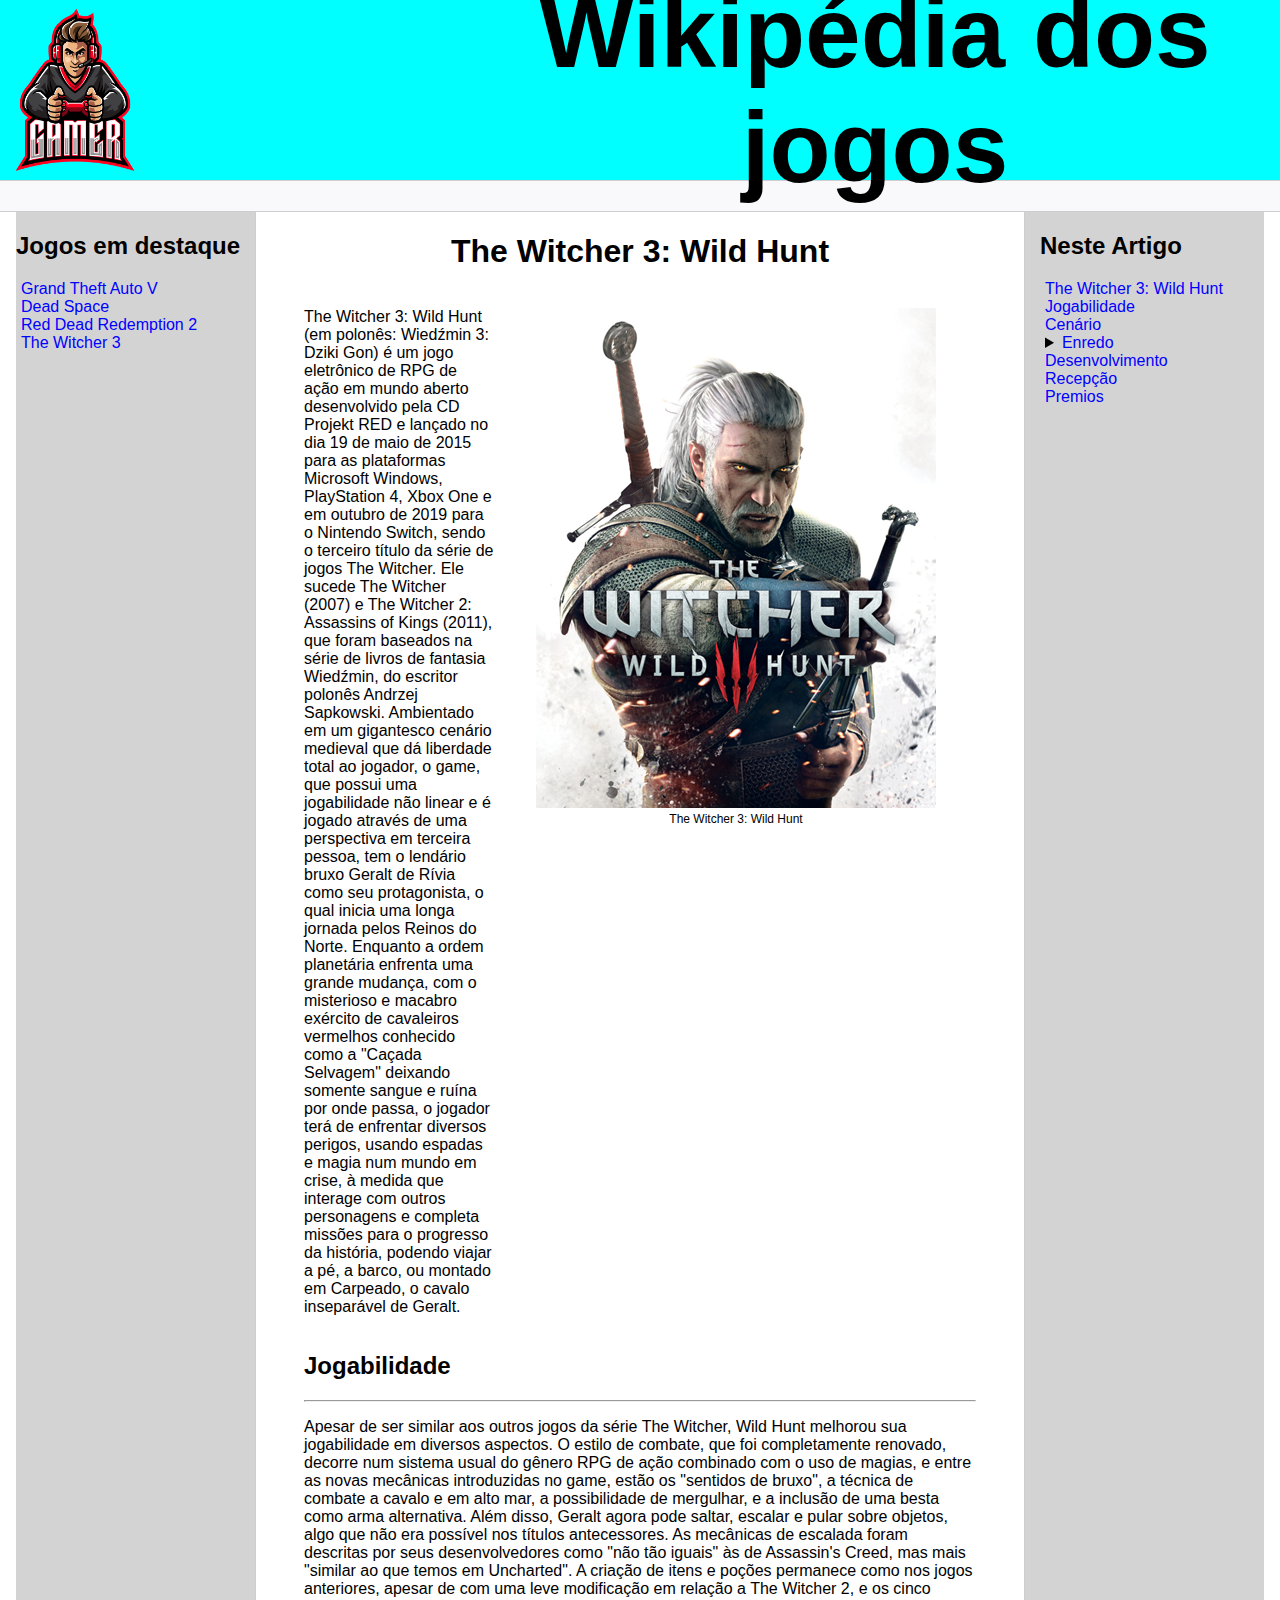
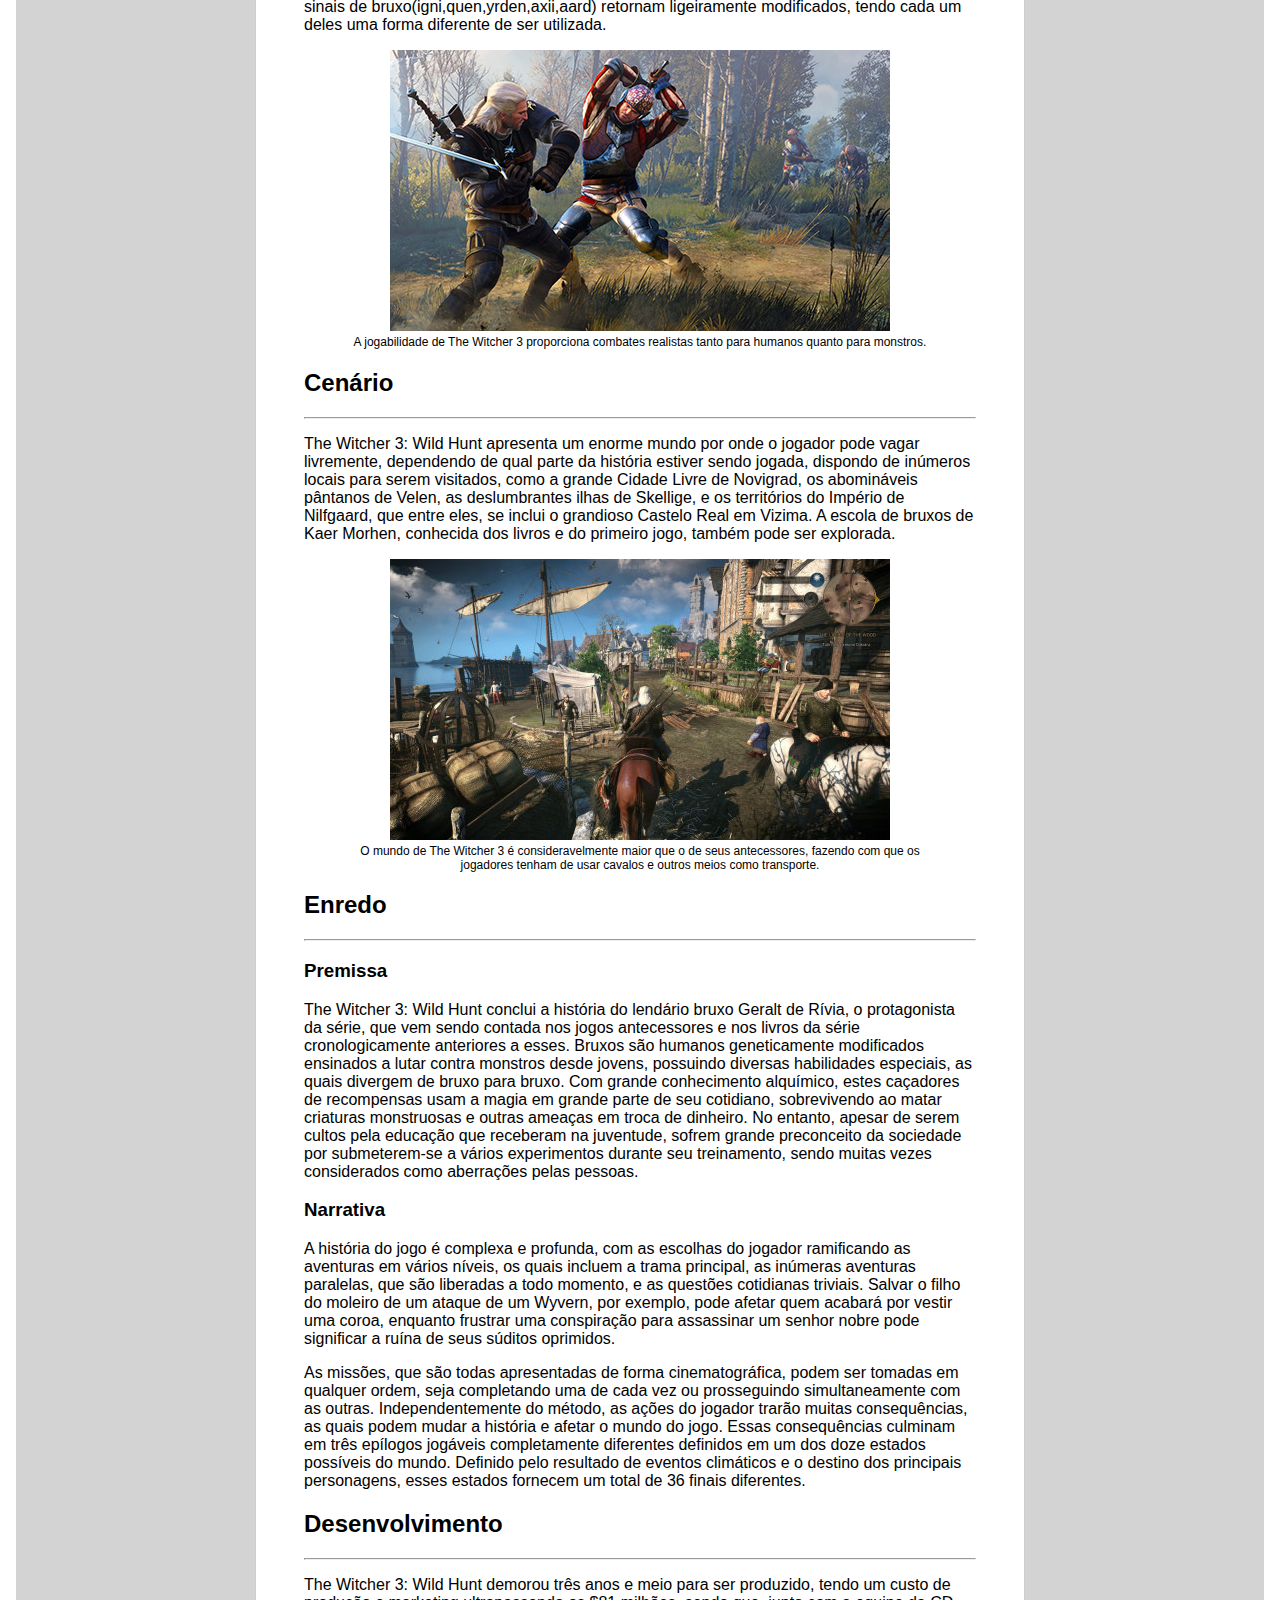
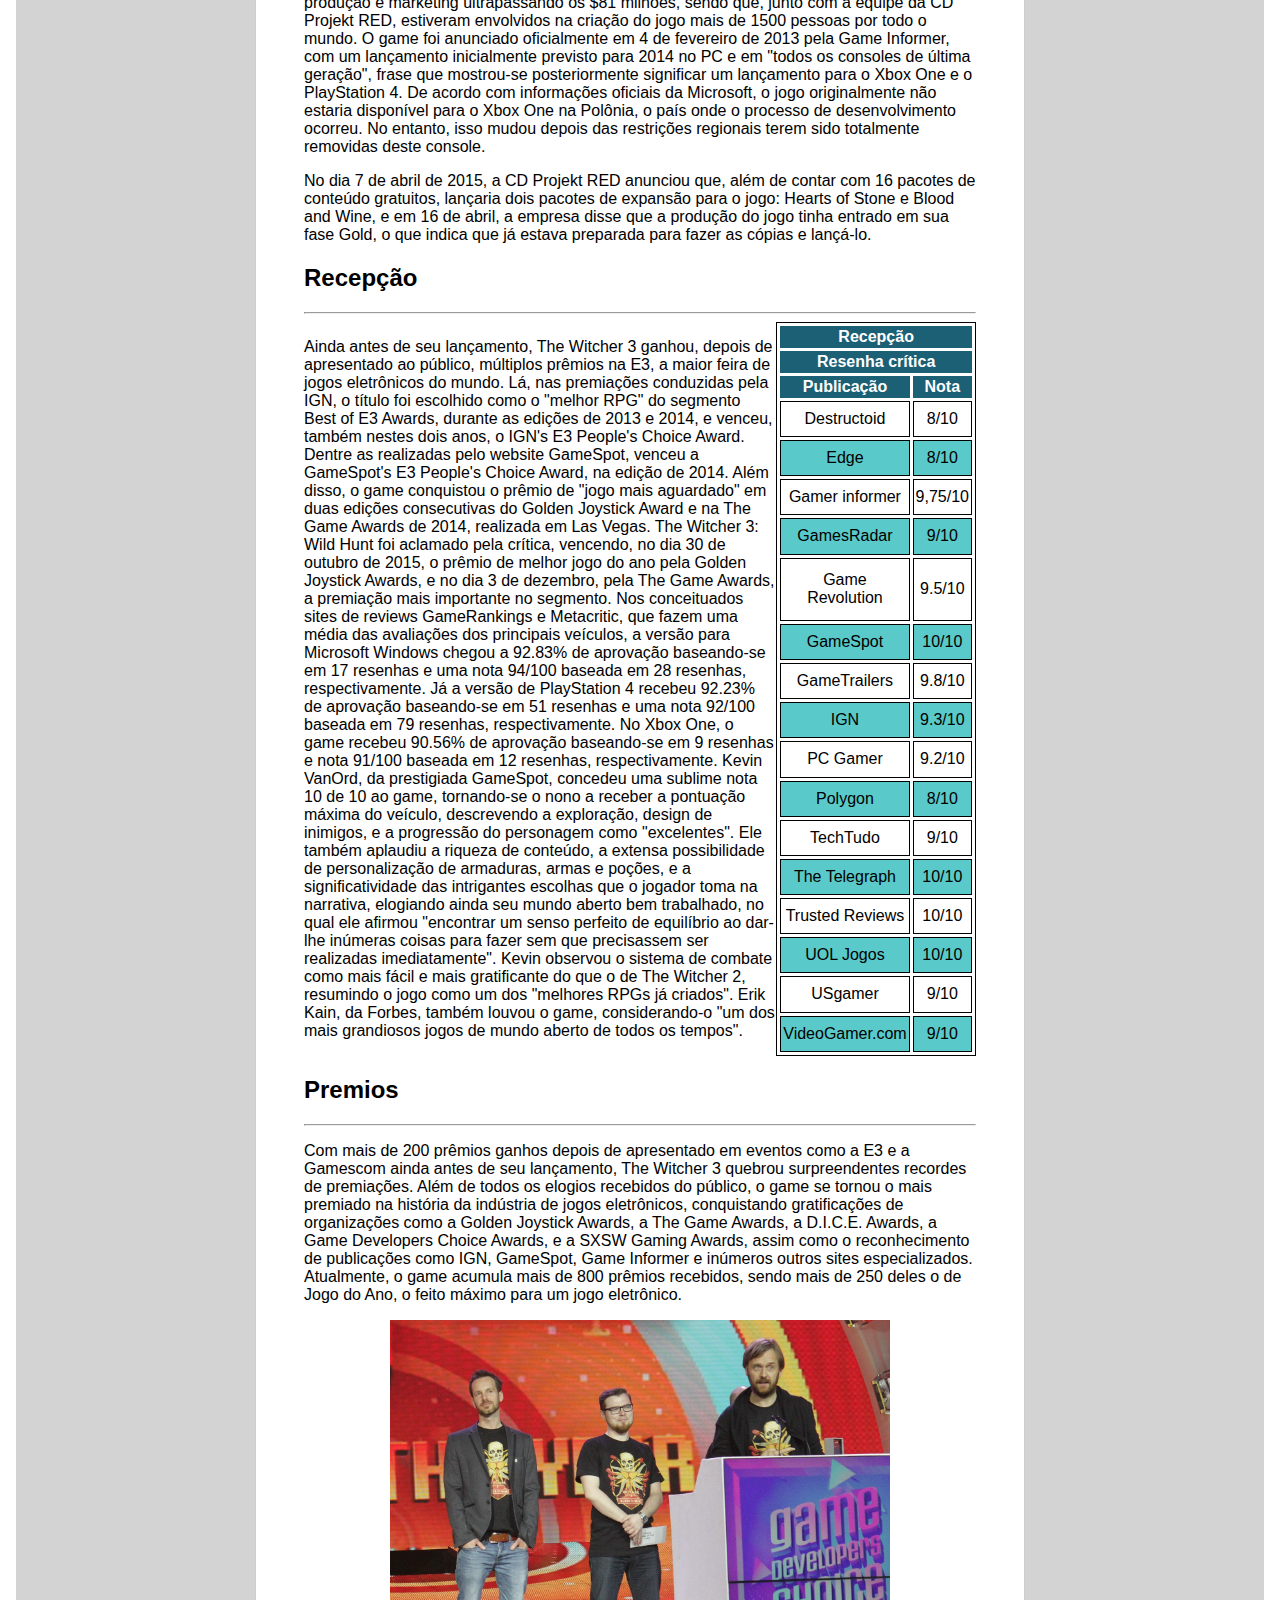
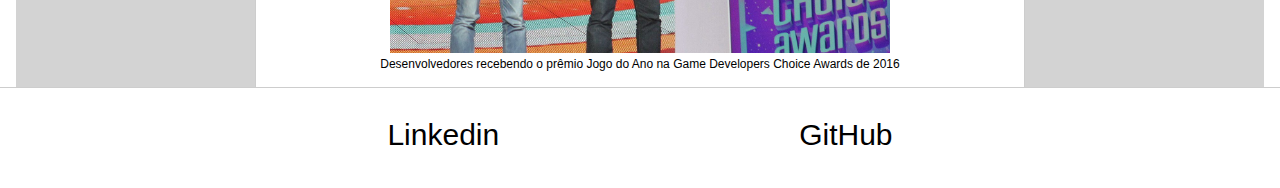
<file: thewitcher3.html>
<!DOCTYPE html>
<html lang="pt-br">
<head>
    <meta charset="UTF-8">
    <meta http-equiv="X-UA-Compatible" content="IE=edge">
    <meta name="viewport" content="width=device-width, initial-scale=1.0">
    <title>Jogo The Witcher 3</title>
    <link rel="stylesheet" href="assets/css/style.css">
</head>
<body>

    <header>  
            <img id="1" src="assets/images/logo_game.png" alt="Logotipo do site"/>
            <h1>Wikipédia dos jogos</h1>
            
    </header>

    <div class="bar"></div>

    <div class="content">
        <nav class="sidebar">
            <h2>Jogos em destaque</h2>
            <ul>
                <li><a href="index.html">Grand Theft Auto V</a></li>
                <li><a href="deadspace.html">Dead Space</a></li>
                <li><a href="RDR2.html">Red Dead Redemption 2</a></li>
                <li><a href="thewitcher3.html">The Witcher 3</a></li>
            </ul>
        </nav>

        <main class="main">
            <h1 id="thewitcher3">The Witcher 3: Wild Hunt</h1>

            <div class="capa">

                <p>
                    The Witcher 3: Wild Hunt (em polonês: Wiedźmin 3: Dziki Gon) é um jogo eletrônico de RPG de ação em mundo aberto desenvolvido pela CD Projekt RED e lançado no dia 19 de maio de 2015 para as plataformas Microsoft Windows, PlayStation 4, Xbox One e em outubro de 2019 para o Nintendo Switch, sendo o terceiro título da série de jogos The Witcher. 
                    Ele sucede The Witcher (2007) e The Witcher 2: Assassins of Kings (2011), que foram baseados na série de livros de fantasia Wiedźmin, do escritor polonês Andrzej Sapkowski. 
                    Ambientado em um gigantesco cenário medieval que dá liberdade total ao jogador, o game, que possui uma jogabilidade não linear e é jogado através de uma perspectiva em terceira pessoa, tem o lendário bruxo Geralt de Rívia como seu protagonista, o qual inicia uma longa jornada pelos Reinos do Norte. 
                    Enquanto a ordem planetária enfrenta uma grande mudança, com o misterioso e macabro exército de cavaleiros vermelhos conhecido como a "Caçada Selvagem" deixando somente sangue e ruína por onde passa, o jogador terá de enfrentar diversos perigos, usando espadas e magia num mundo em crise, 
                    à medida que interage com outros personagens e completa missões para o progresso da história, podendo viajar a pé, a barco, ou montado em Carpeado, o cavalo inseparável de Geralt.
                </p>

                <figure>
                    <img src="assets/images/Thewitcher3/TW3_Wild_Hunt.png" alt="Imagem da capa de The Witcher 3: Wild Hunt">
                    <figcaption>The Witcher 3: Wild Hunt</figcaption>
                </figure>
            
            </div>

            <h2 id="jogabilidade">Jogabilidade</h2><hr>

            

                <p>
                    Apesar de ser similar aos outros jogos da série The Witcher, Wild Hunt melhorou sua jogabilidade em diversos aspectos. O estilo de combate, que foi completamente renovado, decorre num sistema usual do gênero RPG de ação combinado com o uso de magias, e entre as novas mecânicas introduzidas no game,
                     estão os "sentidos de bruxo", a técnica de combate a cavalo e em alto mar, a possibilidade de mergulhar, e a inclusão de uma besta como arma alternativa. Além disso, Geralt agora pode saltar, escalar e pular sobre objetos, algo que não era possível nos títulos antecessores. 
                     As mecânicas de escalada foram descritas por seus desenvolvedores como "não tão iguais" às de Assassin's Creed, mas mais "similar ao que temos em Uncharted". A criação de itens e poções permanece como nos jogos anteriores, apesar de com uma leve modificação em relação a The Witcher 2, 
                     e os cinco sinais de bruxo(igni,quen,yrden,axii,aard) retornam ligeiramente modificados, tendo cada um deles uma forma diferente de ser utilizada.
                </p>

                    <figure>
                        <img src="assets/images/Thewitcher3/Witcher-3-combat.jpg" alt="A jogabilidade de The Witcher 3 proporciona combates realistas tanto para humanos quanto para monstros.">
                        <figcaption>A jogabilidade de The Witcher 3 proporciona combates realistas tanto para humanos quanto para monstros.</figcaption>
                    </figure>

            <h2 id="cenario">Cenário</h2><hr>

                <p>
                    The Witcher 3: Wild Hunt apresenta um enorme mundo por onde o jogador pode vagar livremente, dependendo de qual parte da história estiver sendo jogada, dispondo de inúmeros locais para serem visitados, como a grande Cidade Livre de Novigrad, 
                    os abomináveis pântanos de Velen, as deslumbrantes ilhas de Skellige, e os territórios do Império de Nilfgaard, que entre eles, se inclui o grandioso Castelo Real em Vizima. A escola de bruxos de Kaer Morhen, conhecida dos livros e do primeiro jogo, também pode ser explorada.
                </p>

                <figure>
                    <img src="assets/images/Thewitcher3/Witcher_wild_hunt.jpg" alt="O mundo de The Witcher 3 é consideravelmente maior que o de seus antecessores, fazendo com que os jogadores tenham de usar cavalos e outros meios como transporte.">
                    <figcaption>O mundo de The Witcher 3 é consideravelmente maior que o de seus antecessores, fazendo com que os jogadores tenham de usar cavalos e outros meios como transporte.</figcaption>
                </figure>

            <h2 id="enredo">Enredo</h2><hr>

                <h3 id="premissa">Premissa</h3>

                    <p>
                        The Witcher 3: Wild Hunt conclui a história do lendário bruxo Geralt de Rívia, o protagonista da série, que vem sendo contada nos jogos antecessores e nos livros da série cronologicamente anteriores a esses. 
                        Bruxos são humanos geneticamente modificados ensinados a lutar contra monstros desde jovens, possuindo diversas habilidades especiais, as quais divergem de bruxo para bruxo. Com grande conhecimento alquímico, 
                        estes caçadores de recompensas usam a magia em grande parte de seu cotidiano, sobrevivendo ao matar criaturas monstruosas e outras ameaças em troca de dinheiro. No entanto, apesar de serem cultos pela educação que receberam na juventude, 
                        sofrem grande preconceito da sociedade por submeterem-se a vários experimentos durante seu treinamento, sendo muitas vezes considerados como aberrações pelas pessoas.
                    </p>

                    <h3 id="narrativa">Narrativa</h3>

                    <p>
                        A história do jogo é complexa e profunda, com as escolhas do jogador ramificando as aventuras em vários níveis, os quais incluem a trama principal, as inúmeras aventuras paralelas, que são liberadas a todo momento, 
                        e as questões cotidianas triviais. Salvar o filho do moleiro de um ataque de um Wyvern, por exemplo, pode afetar quem acabará por vestir uma coroa, enquanto frustrar uma conspiração para assassinar um senhor nobre pode significar a ruína de seus súditos oprimidos.
                    </p>

                    <p>
                        As missões, que são todas apresentadas de forma cinematográfica, podem ser tomadas em qualquer ordem, seja completando uma de cada vez ou prosseguindo simultaneamente com as outras. Independentemente do método, as ações do jogador trarão muitas consequências, 
                        as quais podem mudar a história e afetar o mundo do jogo. Essas consequências culminam em três epílogos jogáveis completamente diferentes definidos em um dos doze estados possíveis do mundo. Definido pelo resultado de eventos climáticos e o destino dos principais personagens, 
                        esses estados fornecem um total de 36 finais diferentes.    
                    </p>
                    

            <h2 id="desenvolvimento">Desenvolvimento</h2><hr>

                <p>
                    The Witcher 3: Wild Hunt demorou três anos e meio para ser produzido, tendo um custo de produção e marketing ultrapassando os $81 milhões, sendo que, junto com a equipe da CD Projekt RED, estiveram envolvidos na criação do jogo mais de 1500 pessoas por todo o mundo. 
                    O game foi anunciado oficialmente em 4 de fevereiro de 2013 pela Game Informer, com um lançamento inicialmente previsto para 2014 no PC e em "todos os consoles de última geração", frase que mostrou-se posteriormente significar um lançamento para o Xbox One e o PlayStation 4.
                    De acordo com informações oficiais da Microsoft, o jogo originalmente não estaria disponível para o Xbox One na Polônia, o país onde o processo de desenvolvimento ocorreu. No entanto, isso mudou depois das restrições regionais terem sido totalmente removidas deste console.
                </p>

                <p>
                    No dia 7 de abril de 2015, a CD Projekt RED anunciou que, além de contar com 16 pacotes de conteúdo gratuitos, lançaria dois pacotes de expansão para o jogo: Hearts of Stone e Blood and Wine, e em 16 de abril, a empresa disse que a produção do jogo tinha entrado em sua fase Gold, 
                    o que indica que já estava preparada para fazer as cópias e lançá-lo.
                </p>
                   
            <h2 id="recepçao">Recepção</h2><hr>

            <div class="reception">

                <p>
                    Ainda antes de seu lançamento, The Witcher 3 ganhou, depois de apresentado ao público, múltiplos prêmios na E3, a maior feira de jogos eletrônicos do mundo. Lá, nas premiações conduzidas pela IGN, o título foi escolhido como o "melhor RPG" do segmento Best of E3 Awards, 
                    durante as edições de 2013 e 2014, e venceu, também nestes dois anos, o IGN's E3 People's Choice Award. Dentre as realizadas pelo website GameSpot, venceu a GameSpot's E3 People's Choice Award, na edição de 2014. Além disso, o game conquistou o prêmio de "jogo mais aguardado" 
                    em duas edições consecutivas do Golden Joystick Award e na The Game Awards de 2014, realizada em Las Vegas.
                    The Witcher 3: Wild Hunt foi aclamado pela crítica, vencendo, no dia 30 de outubro de 2015, o prêmio de melhor jogo do ano pela Golden Joystick Awards, e no dia 3 de dezembro, pela The Game Awards, a premiação mais importante no segmento. 
                    Nos conceituados sites de reviews GameRankings e Metacritic, que fazem uma média das avaliações dos principais veículos, a versão para Microsoft Windows chegou a 92.83% de aprovação baseando-se em 17 resenhas e uma nota 94/100 baseada em 28 resenhas, respectivamente.
                    Já a versão de PlayStation 4 recebeu 92.23% de aprovação baseando-se em 51 resenhas e uma nota 92/100 baseada em 79 resenhas, respectivamente. No Xbox One, o game recebeu 90.56% de aprovação baseando-se em 9 resenhas e nota 91/100 baseada em 12 resenhas, respectivamente.
                    Kevin VanOrd, da prestigiada GameSpot, concedeu uma sublime nota 10 de 10 ao game, tornando-se o nono a receber a pontuação máxima do veículo, descrevendo a exploração, design de inimigos, e a progressão do personagem como "excelentes". Ele também aplaudiu a riqueza de conteúdo, 
                    a extensa possibilidade de personalização de armaduras, armas e poções, e a significatividade das intrigantes escolhas que o jogador toma na narrativa, elogiando ainda seu mundo aberto bem trabalhado, no qual ele afirmou "encontrar um senso perfeito de equilíbrio ao dar-lhe inúmeras 
                    coisas para fazer sem que precisassem ser realizadas imediatamente". Kevin observou o sistema de combate como mais fácil e mais gratificante do que o de The Witcher 2, resumindo o jogo como um dos "melhores RPGs já criados". Erik Kain, da Forbes, também louvou o game, considerando-o "um dos mais grandiosos jogos de mundo aberto de todos os tempos".
                </p>



                    <table cellspacing="3" cellpadding="2">
                        <thead>
                            <tr>
                                <th colspan="2">Recepção</th>
                            </tr>
                            <tr>
                                <th colspan="2">Resenha crítica</th>
                            </tr>
                            <tr>
                                <th>Publicação</th>
                                <th>Nota</th>
                            </tr>
                        </thead>
                        <tbody>
                            <tr>
                                <td>Destructoid</td>
                                <td>8/10</td>
                            </tr>
                            <tr>
                                <td>Edge</td>
                                <td>8/10</td>
                            </tr>
                            <tr>
                                <td>Gamer informer</td>
                                <td>9,75/10</td>
                            </tr>
                            <tr>
                                <td>GamesRadar</td>
                                <td>9/10</td>
                            </tr>
                            <tr>
                                <td>Game Revolution</td>
                                <td>9.5/10</td>
                            </tr>
                            <tr>
                                <td>GameSpot</td>
                                <td>10/10</td>
                            </tr>
                            <tr>
                                <td>GameTrailers</td>
                                <td>9.8/10</td>
                            </tr>
                            <tr>
                                <td>IGN</td>
                                <td>9.3/10</td>
                            </tr>
                            <tr>
                                <td>PC Gamer</td>
                                <td>9.2/10</td>
                            </tr>
                            <tr>
                                <td>Polygon</td>
                                <td>8/10</td>
                            </tr>
                            <tr>
                                <td>TechTudo</td>
                                <td>9/10</td>
                            </tr>
                            <tr>
                                <td>The Telegraph</td>
                                <td>10/10</td>
                            </tr>
                            <tr>
                                <td>Trusted Reviews</td>
                                <td>10/10</td>
                            </tr>
                            <tr>
                                <td>UOL Jogos</td>
                                <td>10/10</td>
                            </tr>
                            <tr>
                                <td>USgamer</td>
                                <td>9/10</td>
                            </tr>
                            <tr>
                                <td>VideoGamer.com</td>
                                <td>9/10</td>
                            </tr>
                        </tbody>
                        
                    </table>
        </div>

            <h2 id="premios">Premios</h2><hr>

            <p>
                Com mais de 200 prêmios ganhos depois de apresentado em eventos como a E3 e a Gamescom ainda antes de seu lançamento, The Witcher 3 quebrou surpreendentes recordes de premiações. Além de todos os elogios recebidos do público, o game se tornou o mais premiado na história da indústria de jogos eletrônicos, 
                conquistando gratificações de organizações como a Golden Joystick Awards, a The Game Awards, a D.I.C.E. Awards, a Game Developers Choice Awards, e a SXSW Gaming Awards, assim como o reconhecimento de publicações como IGN, GameSpot, Game Informer e inúmeros outros sites especializados. 
                Atualmente, o game acumula mais de 800 prêmios recebidos, sendo mais de 250 deles o de Jogo do Ano, o feito máximo para um jogo eletrônico.
            </p>

            <figure>
                <img src="assets/images/Thewitcher3/GDC_2016_awards.jpg" alt="Desenvolvedores recebendo o prêmio Jogo do Ano na Game Developers Choice Awards de 2016">
                <figcaption>Desenvolvedores recebendo o prêmio Jogo do Ano na Game Developers Choice Awards de 2016</figcaption>
            </figure>


            
        </main>

        <aside class="anchors">
            <h2>Neste Artigo</h2>
            <ul>
                <li><a href="#thewitcher3">The Witcher 3: Wild Hunt</a></li>
                <li><a href="#jogabilidade">Jogabilidade</a></li>
                <li><a href="#cenario">Cenário</a></li>
                
                <details>
                    <summary><a href="#enredo">Enredo</a></summary>
                               <a href="#premissa">Premissa</a> <br>
                               <a href="#narrativa">Narrativa</a>
                
                </details>
                <li><a href="#desenvolvimento">Desenvolvimento</a></li>
                <li><a href="#recepçao">Recepção</a></li>
                <li><a href="#premios">Premios</a></li>
            </ul>
        </aside>
    </div>

    <footer class="footer">
        <a target="_blank" href="https://www.linkedin.com/in/claiton-jose-clemes">Linkedin</a>
        <a target="_blank" href="https://github.com/Claitonjc">GitHub</a>

    </footer>
</body>
</html>
</file>
<file: assets/css/style.css>
body, html {
    margin: 0;
    padding: 0;
    font-family: 'Segoe UI', Tahoma, Geneva, Verdana, sans-serif;
}
ul { list-style: none; padding-left: 5px; }
a { color:blue; text-decoration: none;}
.bar {
    background-color: #f9f9fb;
    padding:15px;
    border-top: solid 1px #cdcdcd;
    border-bottom: solid 1px #cdcdcd;
}
.content {
    max-width: 1440px;
    margin: auto;
    grid-gap: 3rem;
    display: grid;
    gap: 3rem;
    grid-template-areas: "sidebar main anchors";
    grid-template-columns: minmax(0,15rem) minmax(0,2.5fr) minmax(0,15rem);
    padding-left: 1rem;
    padding-right: 1rem;
}
.footer {
    min-height: 100px;
    border-top: solid 1px #cdcdcd;
    display: flex;
    flex-direction: row;
    justify-content: center;
}

.footer a {
    font-size: 30px;
    padding: 30px 150px 30px;
    color: black;
    
}

.anchors {
    border-left: solid 1px #cdcdcd;
    padding-left: 15px;
    background-color: lightgrey;
}
.sidebar {
    border-right: solid 1px #cdcdcd;
    background-color: lightgrey;
}
figure {
    text-align: center;
    
}

figure img {
    max-width: 500px;
}

figcaption {
    font-size: 12px;
}

blockquote {
    background-color: lightgray;
    padding: 5px;
    border-left: 5px solid gray;
}

table {
    border: SOLID 1PX black;
    text-align: center;
    
}

table thead {
    background-color: rgb(28, 96, 117);
    color: white;
}

table tbody tr:nth-child(even) td {
    background-color: rgb(89, 201, 201);
}

table td {
    border: 1px solid black;
}

.reception {
    display: flex;
    flex-direction: row;
}

.capa {
    display: flex;
    flex-direction: row;
}

h1 {
    text-align: center;
}

header {
    background-color: aqua;
    height: 180px;
    display: flex;
    flex-direction: row;
}

header img {
    width: 150px;
}

header h1 {
    justify-content: center;
    display: flex;
    flex-direction: column;
    margin-left: 320px;
    font-size: 100px;
    
}
</file>
